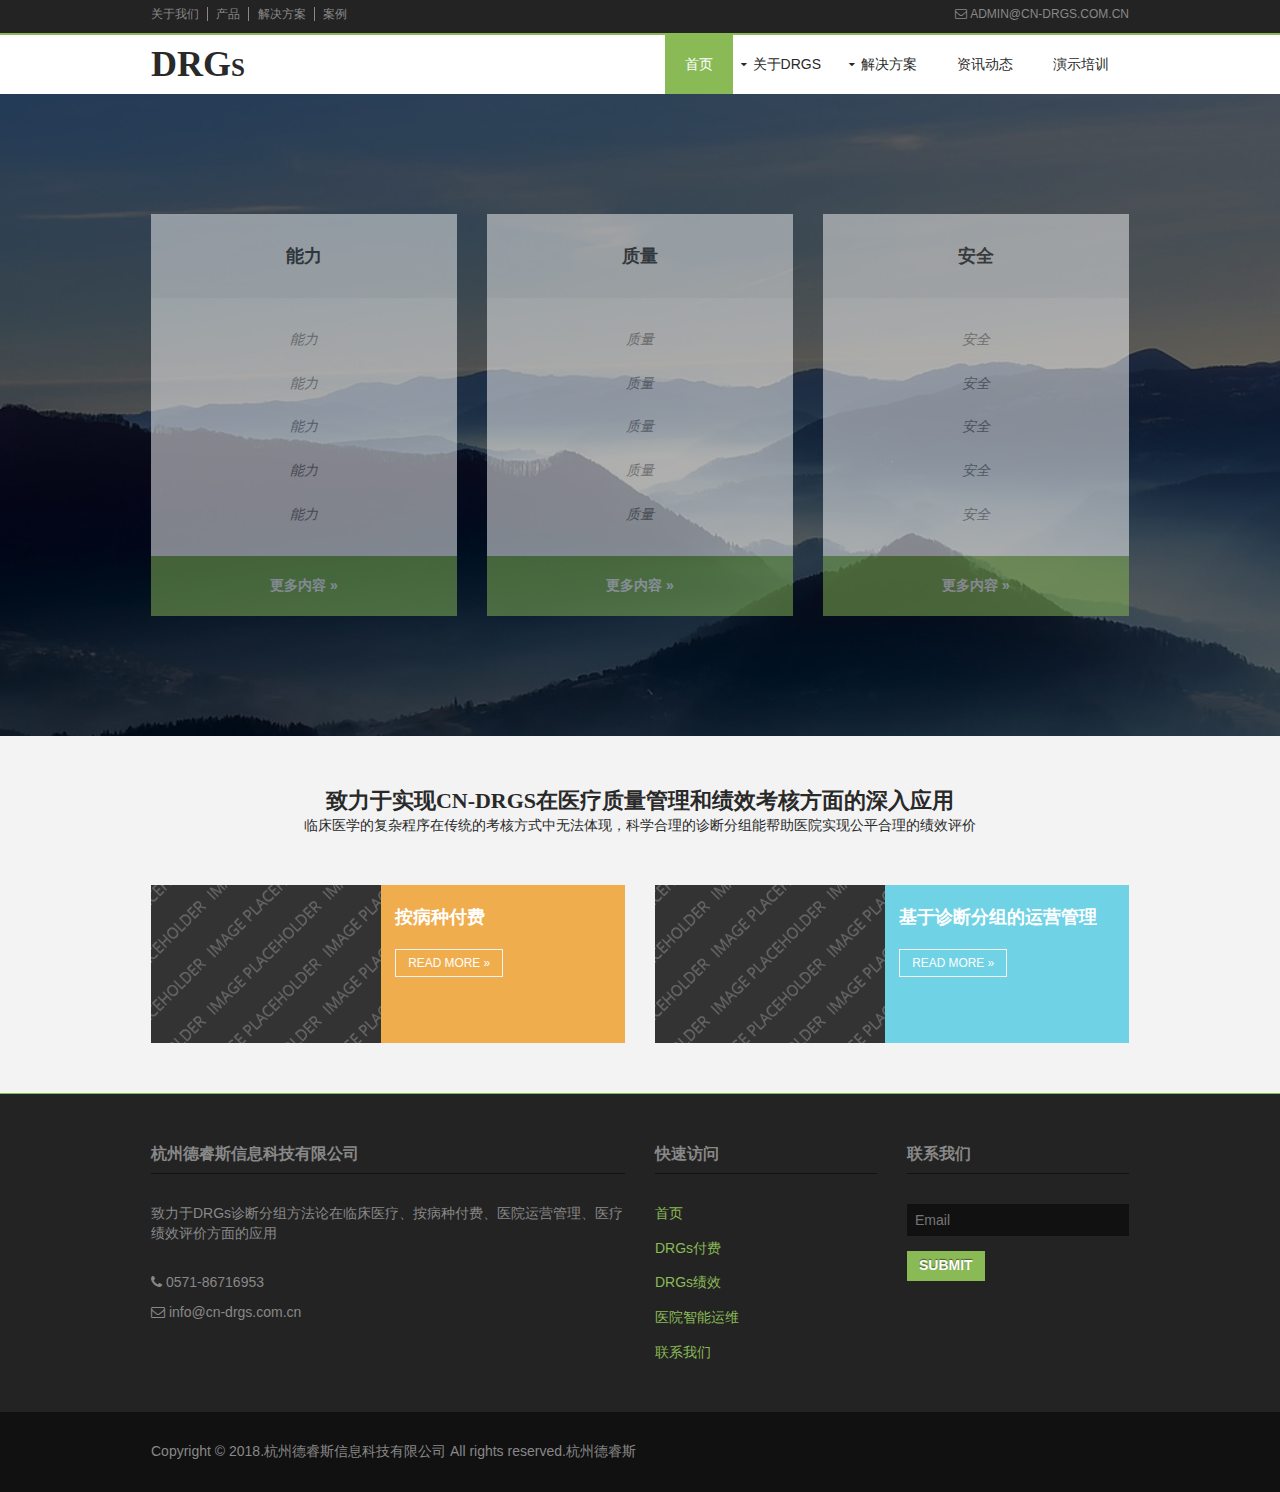
<file: index.html>
<!DOCTYPE html>
<html>
<head>
<title>DRGs</title>
<meta charset="utf-8">
<meta name="viewport" content="width=device-width, initial-scale=1.0, maximum-scale=1.0, user-scalable=no">
<link href="layout/styles/layout.css" rel="stylesheet" type="text/css" media="all">
</head>
<body id="top">
<div class="wrapper row0">
  <div id="topbar" class="clear"> 
    <div class="fl_left">
      <ul class="nospace linklist">
        <li><a href="#">关于我们</a></li>
        <li><a href="#">产品</a></li>
        <li><a href="#">解决方案</a></li>
        <li><a href="#">案例</a></li>
      </ul>
    </div>
    <div class="fl_right">
      <ul class="nospace linklist">
        <li><i class="fa fa-envelope-o"></i> admin@cn-drgs.com.cn </li>
      </ul>
    </div>
  </div>
</div>
<div class="wrapper row1">
  <header id="header" class="clear"> 
    <div id="logo" class="fl_left">
      <h1><a href="index.html">DRGs</a></h1>
    </div>
    <nav id="mainav" class="fl_right">
      <ul class="clear">
        <li class="active"><a href="index.html">首页</a></li>
        <li><a class="drop" href="#">关于DRGs</a>
          <ul>
            <li><a href="pages/gallery.html">诊断分组</a></li>
            <li><a href="pages/full-width.html">手术分组</a></li>
            <li><a href="pages/sidebar-left.html">ICD-10诊断编码</a></li>
            <li><a href="pages/sidebar-right.html">ICD-10手术编码</a></li>
            <li><a href="pages/basic-grid.html">分组</a></li>
          </ul>
        </li>
        <li><a class="drop" href="#">解决方案</a>
          <ul>
            <li><a href="#">诊断标准化</a></li>
            <li><a class="drop" href="#">分组器</a>
              <ul>
                <li><a href="#">北京分组器</a></li>
                <li><a href="#">上海分组器</a></li>
              </ul>
            </li>
          </ul>
        </li>
        <li><a href="#">资讯动态</a></li>
        <li><a href="#">演示培训</a></li>
      </ul>
    </nav>
  </header>
</div>
<div class="wrapper row2 bgded" style="background-image:url('images/demo/backgrounds/1.png');">
  <div class="overlay">
    <div id="intro" class="clear"> 
      <article class="one_third first">
        <h3 class="heading">能力</h3>
        <ul class="nospace">
          <li>能力</li>
          <li>能力</li>
          <li>能力</li>
          <li>能力</li>
          <li>能力</li>
        </ul>
        <p class="link"><a href="#">更多内容 &raquo;</a></p>
      </article>
      <article class="one_third">
        <h3 class="heading">质量</h3>
        <ul class="nospace">
          <li>质量</li>
          <li>质量</li>
          <li>质量</li>
          <li>质量</li>
          <li>质量</li>
        </ul>
        <p class="link"><a href="#"> 更多内容 &raquo;</a></p>
      </article>
      <article class="one_third">
        <h3 class="heading">安全</h3>
        <ul class="nospace">
          <li>安全</li>
          <li>安全</li>
          <li>安全</li>
          <li>安全</li>
          <li>安全</li>
        </ul>
        <p class="link"><a href="#"> 更多内容 &raquo;</a></p>
      </article>
    </div>
  </div>
</div>
<div class="wrapper row4">
  <section id="cta" class="clear"> 
    <div class="center btmspace-50">
      <h2 class="nospace">致力于实现CN-DRGs在医疗质量管理和绩效考核方面的深入应用</h2>
      <p class="nospace">临床医学的复杂程序在传统的考核方式中无法体现，科学合理的诊断分组能帮助医院实现公平合理的绩效评价</p>
    </div>
    <div class="group">
      <div class="colour-1 one_half first">
        <article class="group colour-1"> 
          <div class="one_half first"><img src="images/demo/320x220.gif" alt=""></div>
          <div class="one_half">
            <h6 class="heading">按病种付费</h6>
            <p class="link"><a class="btn" href="#">Read More &raquo;</a></p>
          </div>
        </article>
      </div>
      <div class="colour-2 one_half">
        <article class="group colour-2"> 
          <div class="one_half first"><img src="images/demo/320x220.gif" alt=""></div>
          <div class="one_half">
            <h6 class="heading">基于诊断分组的运营管理</h6>
            <p class="link"><a class="btn" href="#">Read More &raquo;</a></p>
          </div>
        </article>
      </div>
    </div>
    <div class="clear"></div>
  </section>
</div>
<div class="wrapper row5">
  <footer id="footer" class="clear"> 
    <div class="one_half first">
      <h6 class="title">杭州德睿斯信息科技有限公司</h6>
      <p class="nospace btmspace-30">致力于DRGs诊断分组方法论在临床医疗、按病种付费、医院运营管理、医疗绩效评价方面的应用</p>
      <ul class="nospace">
        <li class="btmspace-10"><span class="fa fa-phone"></span> 0571-86716953</li>
        <li><span class="fa fa-envelope-o"></span> info@cn-drgs.com.cn</li>
      </ul>
    </div>
    <div class="one_quarter">
      <h6 class="title">快速访问</h6>
      <ul class="nospace linklist">
        <li><a href="#">首页</a></li>
        <li><a href="#">DRGs付费</a></li>
        <li><a href="#">DRGs绩效</a></li>
        <li><a href="#">医院智能运维</a></li>
        <li><a href="#">联系我们</a></li>
      </ul>
    </div>
    <div class="one_quarter">  
      <h6 class="title"> 联系我们 </h6>
      <form class="btmspace-50" method="post" action="#">
        <fieldset>
          <legend>Newsletter:</legend>
          <input class="btmspace-15" type="text" value="" placeholder="Email">
          <button type="submit" value="submit">Submit</button>
        </fieldset>
      </form> 
    </div>
  </footer>
</div>
<div class="wrapper row6">
  <div id="copyright" class="clear"> 
    <p class="fl_left">Copyright &copy; 2018.杭州德睿斯信息科技有限公司 All rights reserved.<a href="" target="_blank" title="杭州德睿斯">杭州德睿斯</a> </p>
    <p class="fl_right"></p>
  </div>
</div>
<!-- JAVASCRIPTS -->
<script src="layout/scripts/jquery.min.js"></script> 
<script src="layout/scripts/jquery.mobilemenu.js"></script>
</body>
</html>
</file>
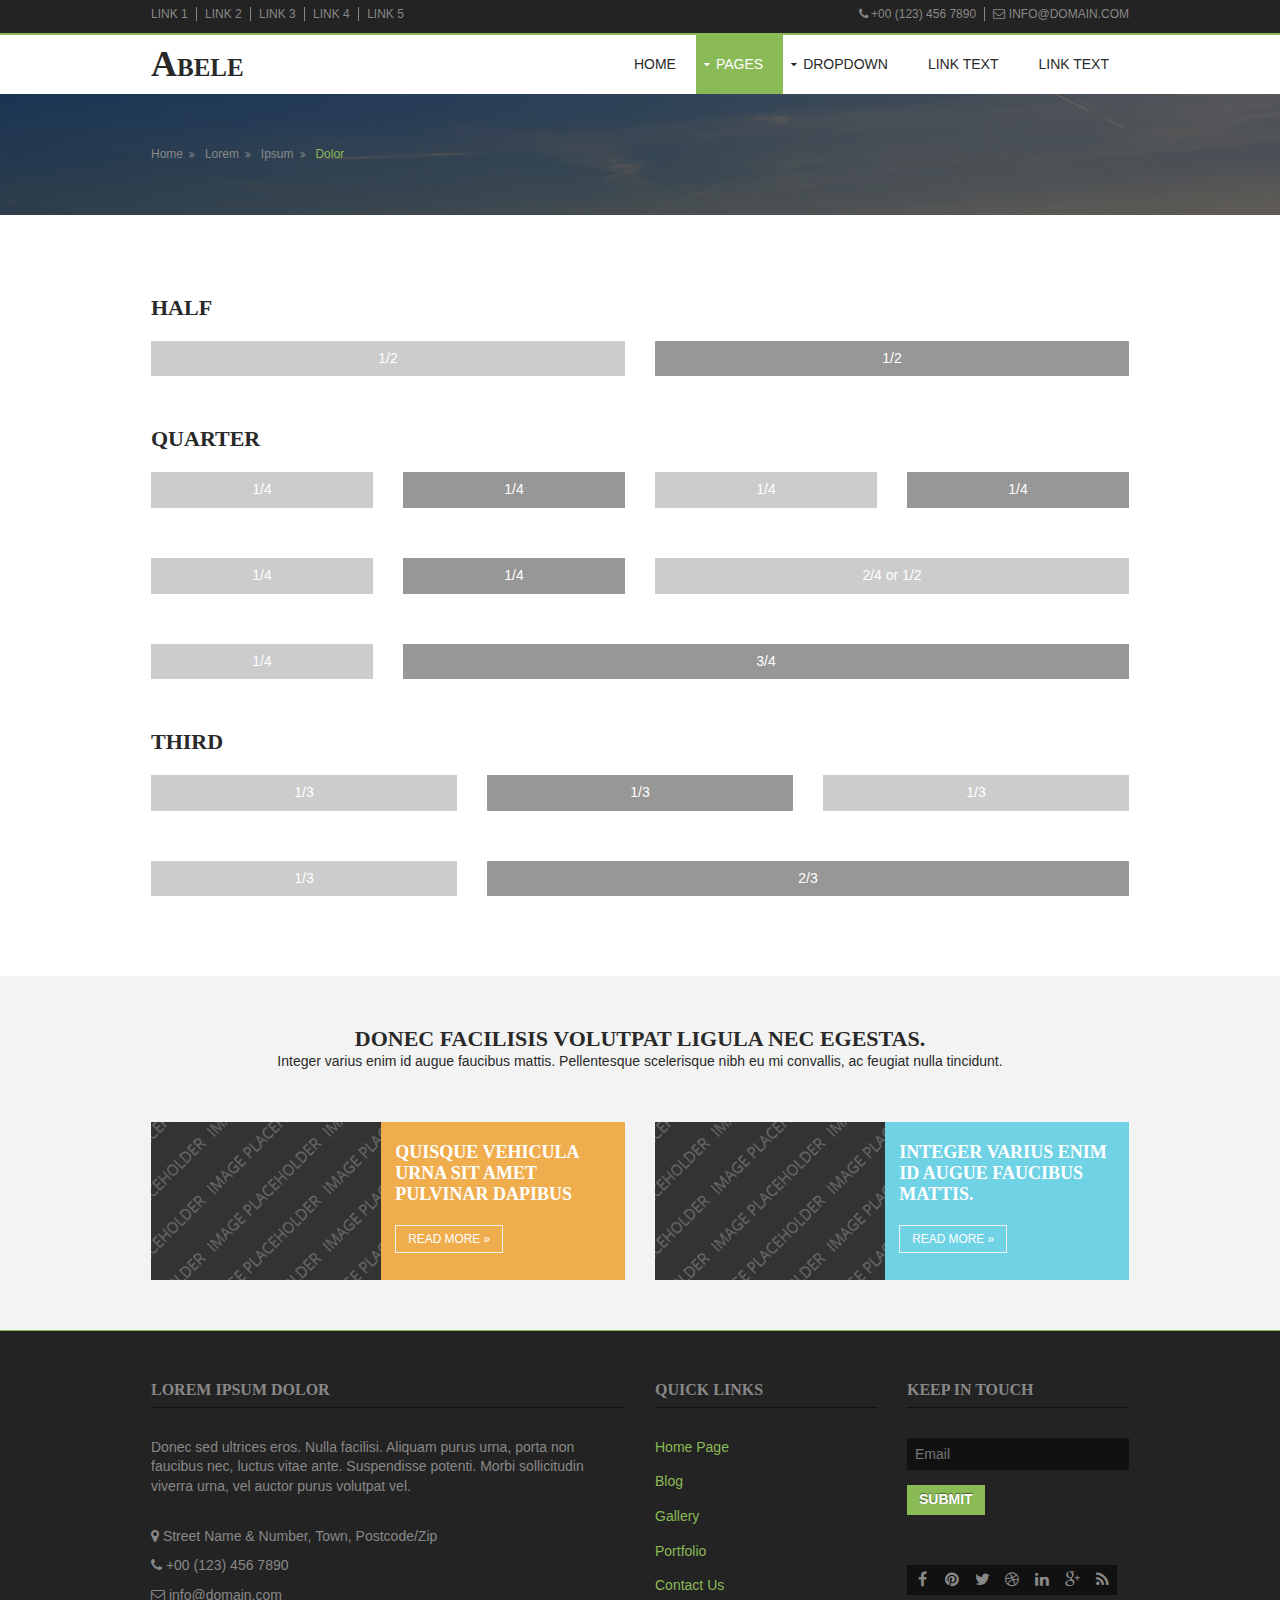
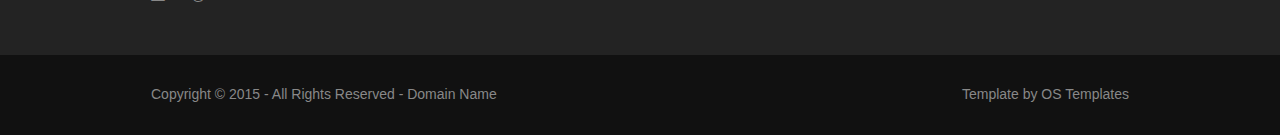
<file: pages/basic-grid.html>
<!DOCTYPE html>
<!--
Template Name: Abele
Author: <a href="http://www.os-templates.com/">OS Templates</a>
Author URI: http://www.os-templates.com/
Licence: Free to use under our free template licence terms
Licence URI: http://www.os-templates.com/template-terms
-->
<html>
<head>
<title>Abele | Pages | Basic Grid</title>
<meta charset="utf-8">
<meta name="viewport" content="width=device-width, initial-scale=1.0, maximum-scale=1.0, user-scalable=no">
<link href="../layout/styles/layout.css" rel="stylesheet" type="text/css" media="all">
<style type="text/css">
/* DEMO ONLY */
.container .demo{text-align:center;}
.container .demo div{padding:8px 0;}
.container .demo div:nth-child(odd){color:#FFFFFF; background:#CCCCCC;}
.container .demo div:nth-child(even){color:#FFFFFF; background:#979797;}
@media screen and (min-width:180px) and (max-width:900px){.container .demo div{margin-bottom:0;}}
/* DEMO ONLY */
</style>
</head>
<body id="top">
<!-- ################################################################################################ -->
<!-- ################################################################################################ -->
<!-- ################################################################################################ -->
<div class="wrapper row0">
  <div id="topbar" class="clear"> 
    <!-- ################################################################################################ -->
    <div class="fl_left">
      <ul class="nospace linklist">
        <li><a href="#">Link 1</a></li>
        <li><a href="#">Link 2</a></li>
        <li><a href="#">Link 3</a></li>
        <li><a href="#">Link 4</a></li>
        <li><a href="#">Link 5</a></li>
      </ul>
    </div>
    <div class="fl_right">
      <ul class="nospace linklist">
        <li><i class="fa fa-phone"></i> +00 (123) 456 7890</li>
        <li><i class="fa fa-envelope-o"></i> info@domain.com</li>
      </ul>
    </div>
    <!-- ################################################################################################ -->
  </div>
</div>
<!-- ################################################################################################ -->
<!-- ################################################################################################ -->
<!-- ################################################################################################ -->
<div class="wrapper row1">
  <header id="header" class="clear"> 
    <!-- ################################################################################################ -->
    <div id="logo" class="fl_left">
      <h1><a href="../index.html">Abele</a></h1>
    </div>
    <!-- ################################################################################################ -->
    <nav id="mainav" class="fl_right">
      <ul class="clear">
        <li><a href="../index.html">Home</a></li>
        <li class="active"><a class="drop" href="#">Pages</a>
          <ul>
            <li><a href="gallery.html">Gallery</a></li>
            <li><a href="full-width.html">Full Width</a></li>
            <li><a href="sidebar-left.html">Sidebar Left</a></li>
            <li><a href="sidebar-right.html">Sidebar Right</a></li>
            <li class="active"><a href="basic-grid.html">Basic Grid</a></li>
          </ul>
        </li>
        <li><a class="drop" href="#">Dropdown</a>
          <ul>
            <li><a href="#">Level 2</a></li>
            <li><a class="drop" href="#">Level 2 + Drop</a>
              <ul>
                <li><a href="#">Level 3</a></li>
                <li><a href="#">Level 3</a></li>
              </ul>
            </li>
          </ul>
        </li>
        <li><a href="#">Link Text</a></li>
        <li><a href="#">Link Text</a></li>
      </ul>
    </nav>
    <!-- ################################################################################################ -->
  </header>
</div>
<!-- ################################################################################################ -->
<!-- ################################################################################################ -->
<!-- ################################################################################################ -->
<div class="wrapper row2 bgded" style="background-image:url('../images/demo/backgrounds/1.png');">
  <div class="overlay">
    <div id="breadcrumb" class="clear"> 
      <!-- ################################################################################################ -->
      <ul>
        <li><a href="#">Home</a></li>
        <li><a href="#">Lorem</a></li>
        <li><a href="#">Ipsum</a></li>
        <li><a href="#">Dolor</a></li>
      </ul>
      <!-- ################################################################################################ -->
    </div>
  </div>
</div>
<!-- ################################################################################################ -->
<!-- ################################################################################################ -->
<!-- ################################################################################################ -->
<div class="wrapper row3">
  <main class="container clear"> 
    <!-- main body -->
    <!-- ################################################################################################ -->
    <div class="content"> 
      <!-- ################################################################################################ -->
      <h2>Half</h2>
      <!-- ################################################################################################ -->
      <div class="group btmspace-50 demo">
        <div class="one_half first">1/2</div>
        <div class="one_half">1/2</div>
      </div>
      <!-- ################################################################################################ -->
      <h2>Quarter</h2>
      <!-- ################################################################################################ -->
      <div class="group btmspace-50 demo">
        <div class="one_quarter first">1/4</div>
        <div class="one_quarter">1/4</div>
        <div class="one_quarter">1/4</div>
        <div class="one_quarter">1/4</div>
      </div>
      <div class="group btmspace-50 demo">
        <div class="one_quarter first">1/4</div>
        <div class="one_quarter">1/4</div>
        <div class="two_quarter">2/4 or 1/2</div>
      </div>
      <div class="group btmspace-50 demo">
        <div class="one_quarter first">1/4</div>
        <div class="three_quarter">3/4</div>
      </div>
      <!-- ################################################################################################ -->
      <h2>Third</h2>
      <!-- ################################################################################################ -->
      <div class="group btmspace-50 demo">
        <div class="one_third first">1/3</div>
        <div class="one_third">1/3</div>
        <div class="one_third">1/3</div>
      </div>
      <div class="group demo">
        <div class="one_third first">1/3</div>
        <div class="two_third">2/3</div>
      </div>
      <!-- ################################################################################################ -->
    </div>
    <!-- ################################################################################################ -->
    <!-- / main body -->
    <div class="clear"></div>
  </main>
</div>
<!-- ################################################################################################ -->
<!-- ################################################################################################ -->
<!-- ################################################################################################ -->
<div class="wrapper row4">
  <section id="cta" class="clear"> 
    <!-- ################################################################################################ -->
    <div class="center btmspace-50">
      <h2 class="nospace">Donec facilisis volutpat ligula nec egestas.</h2>
      <p class="nospace">Integer varius enim id augue faucibus mattis. Pellentesque scelerisque nibh eu mi convallis, ac feugiat nulla tincidunt.</p>
    </div>
    <div class="group">
      <div class="colour-1 one_half first">
        <article class="group colour-1"> 
          <!-- ################################################################################################ -->
          <div class="one_half first"><img src="../images/demo/320x220.gif" alt=""></div>
          <div class="one_half">
            <h6 class="heading">Quisque vehicula urna sit amet pulvinar dapibus</h6>
            <p class="link"><a class="btn" href="#">Read More &raquo;</a></p>
          </div>
          <!-- ################################################################################################ -->
        </article>
      </div>
      <div class="colour-2 one_half">
        <article class="group colour-2"> 
          <!-- ################################################################################################ -->
          <div class="one_half first"><img src="../images/demo/320x220.gif" alt=""></div>
          <div class="one_half">
            <h6 class="heading">Integer varius enim id augue faucibus mattis.</h6>
            <p class="link"><a class="btn" href="#">Read More &raquo;</a></p>
          </div>
          <!-- ################################################################################################ -->
        </article>
      </div>
    </div>
    <!-- ################################################################################################ -->
    <div class="clear"></div>
  </section>
</div>
<!-- ################################################################################################ -->
<!-- ################################################################################################ -->
<!-- ################################################################################################ -->
<div class="wrapper row5">
  <footer id="footer" class="clear"> 
    <!-- ################################################################################################ -->
    <div class="one_half first">
      <h6 class="title">Lorem ipsum dolor</h6>
      <p class="nospace btmspace-30">Donec sed ultrices eros. Nulla facilisi. Aliquam purus urna, porta non faucibus nec, luctus vitae ante. Suspendisse potenti. Morbi sollicitudin viverra urna, vel auctor purus volutpat vel.</p>
      <ul class="nospace">
        <li class="btmspace-10">
          <address>
          <span class="fa fa-map-marker"></span> Street Name &amp; Number, Town, Postcode/Zip
          </address>
        </li>
        <li class="btmspace-10"><span class="fa fa-phone"></span> +00 (123) 456 7890</li>
        <li><span class="fa fa-envelope-o"></span> info@domain.com</li>
      </ul>
    </div>
    <div class="one_quarter">
      <h6 class="title">Quick Links</h6>
      <ul class="nospace linklist">
        <li><a href="#">Home Page</a></li>
        <li><a href="#">Blog</a></li>
        <li><a href="#">Gallery</a></li>
        <li><a href="#">Portfolio</a></li>
        <li><a href="#">Contact Us</a></li>
      </ul>
    </div>
    <div class="one_quarter">
      <h6 class="title">Keep in Touch</h6>
      <form class="btmspace-50" method="post" action="#">
        <fieldset>
          <legend>Newsletter:</legend>
          <input class="btmspace-15" type="text" value="" placeholder="Email">
          <button type="submit" value="submit">Submit</button>
        </fieldset>
      </form>
      <ul class="faico clear">
        <li><a class="faicon-facebook" href="#"><i class="fa fa-facebook"></i></a></li>
        <li><a class="faicon-pinterest" href="#"><i class="fa fa-pinterest"></i></a></li>
        <li><a class="faicon-twitter" href="#"><i class="fa fa-twitter"></i></a></li>
        <li><a class="faicon-dribble" href="#"><i class="fa fa-dribbble"></i></a></li>
        <li><a class="faicon-linkedin" href="#"><i class="fa fa-linkedin"></i></a></li>
        <li><a class="faicon-google-plus" href="#"><i class="fa fa-google-plus"></i></a></li>
        <li><a class="faicon-rss" href="#"><i class="fa fa-rss"></i></a></li>
      </ul>
    </div>
    <!-- ################################################################################################ -->
  </footer>
</div>
<!-- ################################################################################################ -->
<!-- ################################################################################################ -->
<!-- ################################################################################################ -->
<div class="wrapper row6">
  <div id="copyright" class="clear"> 
    <!-- ################################################################################################ -->
    <p class="fl_left">Copyright &copy; 2015 - All Rights Reserved - <a href="#">Domain Name</a></p>
    <p class="fl_right">Template by <a target="_blank" href="http://www.os-templates.com/" title="Free Website Templates">OS Templates</a></p>
    <!-- ################################################################################################ -->
  </div>
</div>
<!-- JAVASCRIPTS -->
<script src="../layout/scripts/jquery.min.js"></script> 
<script src="../layout/scripts/jquery.mobilemenu.js"></script>
</body>
</html>
</file>
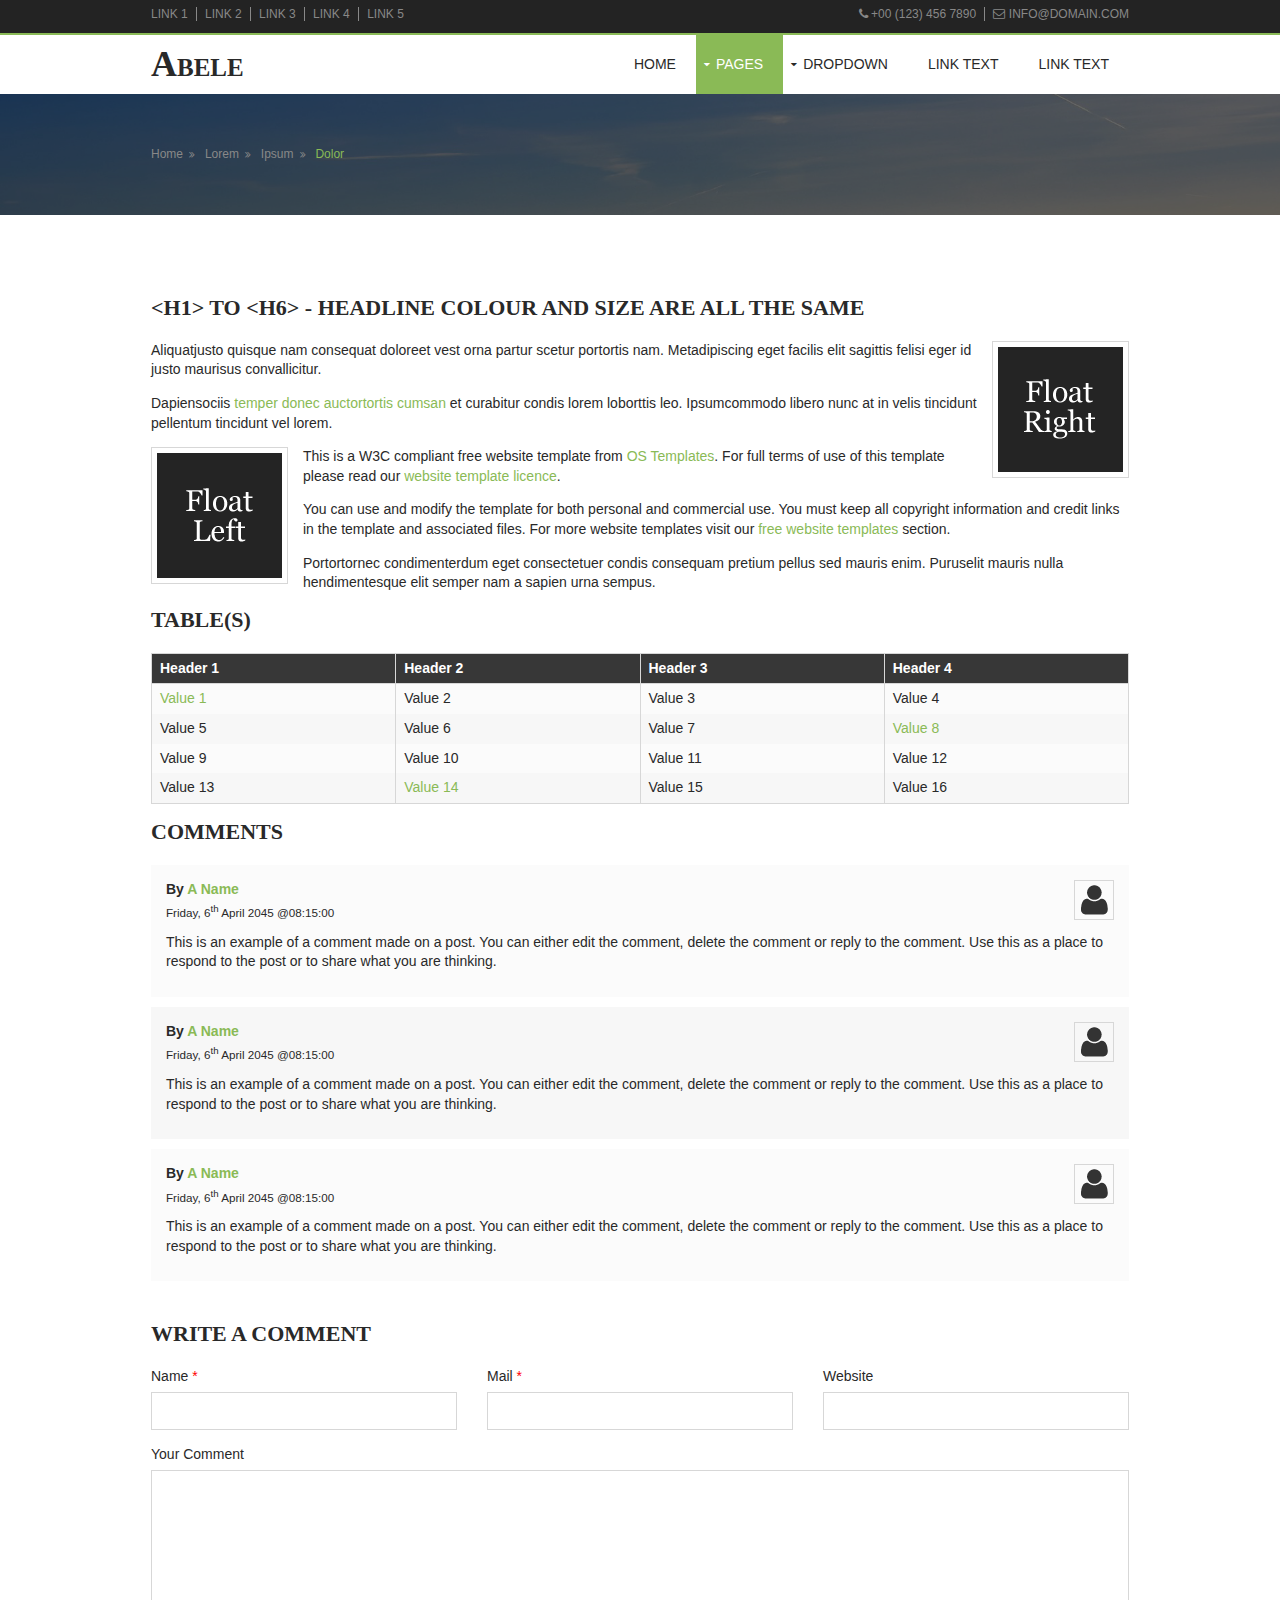
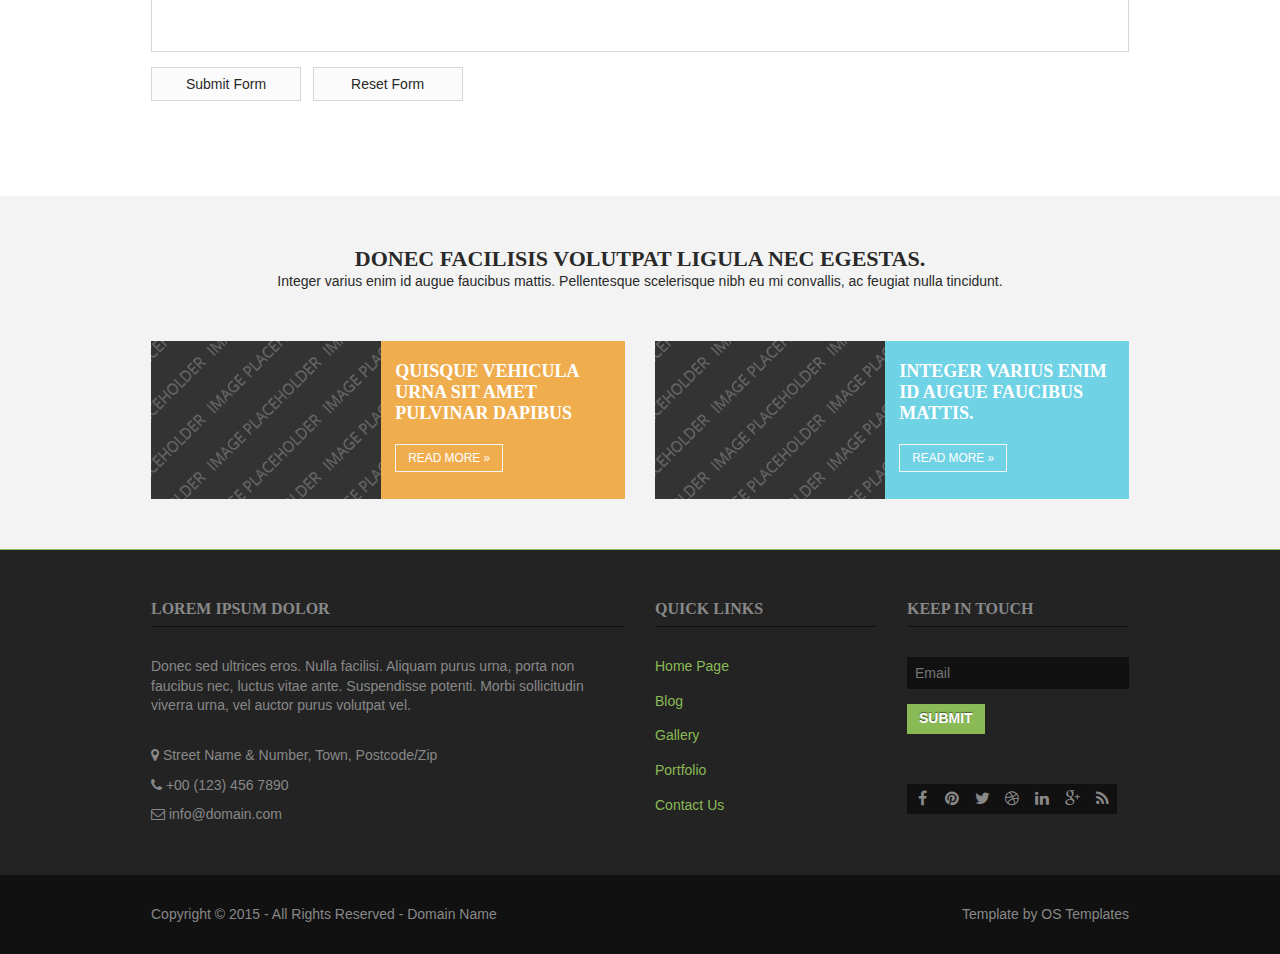
<file: pages/full-width.html>
<!DOCTYPE html>
<!--
Template Name: Abele
Author: <a href="http://www.os-templates.com/">OS Templates</a>
Author URI: http://www.os-templates.com/
Licence: Free to use under our free template licence terms
Licence URI: http://www.os-templates.com/template-terms
-->
<html>
<head>
<title>Abele | Pages | Full Width</title>
<meta charset="utf-8">
<meta name="viewport" content="width=device-width, initial-scale=1.0, maximum-scale=1.0, user-scalable=no">
<link href="../layout/styles/layout.css" rel="stylesheet" type="text/css" media="all">
</head>
<body id="top">
<!-- ################################################################################################ -->
<!-- ################################################################################################ -->
<!-- ################################################################################################ -->
<div class="wrapper row0">
  <div id="topbar" class="clear"> 
    <!-- ################################################################################################ -->
    <div class="fl_left">
      <ul class="nospace linklist">
        <li><a href="#">Link 1</a></li>
        <li><a href="#">Link 2</a></li>
        <li><a href="#">Link 3</a></li>
        <li><a href="#">Link 4</a></li>
        <li><a href="#">Link 5</a></li>
      </ul>
    </div>
    <div class="fl_right">
      <ul class="nospace linklist">
        <li><i class="fa fa-phone"></i> +00 (123) 456 7890</li>
        <li><i class="fa fa-envelope-o"></i> info@domain.com</li>
      </ul>
    </div>
    <!-- ################################################################################################ -->
  </div>
</div>
<!-- ################################################################################################ -->
<!-- ################################################################################################ -->
<!-- ################################################################################################ -->
<div class="wrapper row1">
  <header id="header" class="clear"> 
    <!-- ################################################################################################ -->
    <div id="logo" class="fl_left">
      <h1><a href="../index.html">Abele</a></h1>
    </div>
    <!-- ################################################################################################ -->
    <nav id="mainav" class="fl_right">
      <ul class="clear">
        <li><a href="../index.html">Home</a></li>
        <li class="active"><a class="drop" href="#">Pages</a>
          <ul>
            <li><a href="gallery.html">Gallery</a></li>
            <li class="active"><a href="full-width.html">Full Width</a></li>
            <li><a href="sidebar-left.html">Sidebar Left</a></li>
            <li><a href="sidebar-right.html">Sidebar Right</a></li>
            <li><a href="basic-grid.html">Basic Grid</a></li>
          </ul>
        </li>
        <li><a class="drop" href="#">Dropdown</a>
          <ul>
            <li><a href="#">Level 2</a></li>
            <li><a class="drop" href="#">Level 2 + Drop</a>
              <ul>
                <li><a href="#">Level 3</a></li>
                <li><a href="#">Level 3</a></li>
              </ul>
            </li>
          </ul>
        </li>
        <li><a href="#">Link Text</a></li>
        <li><a href="#">Link Text</a></li>
      </ul>
    </nav>
    <!-- ################################################################################################ -->
  </header>
</div>
<!-- ################################################################################################ -->
<!-- ################################################################################################ -->
<!-- ################################################################################################ -->
<div class="wrapper row2 bgded" style="background-image:url('../images/demo/backgrounds/1.png');">
  <div class="overlay">
    <div id="breadcrumb" class="clear"> 
      <!-- ################################################################################################ -->
      <ul>
        <li><a href="#">Home</a></li>
        <li><a href="#">Lorem</a></li>
        <li><a href="#">Ipsum</a></li>
        <li><a href="#">Dolor</a></li>
      </ul>
      <!-- ################################################################################################ -->
    </div>
  </div>
</div>
<!-- ################################################################################################ -->
<!-- ################################################################################################ -->
<!-- ################################################################################################ -->
<div class="wrapper row3">
  <main class="container clear"> 
    <!-- main body -->
    <!-- ################################################################################################ -->
    <div class="content"> 
      <!-- ################################################################################################ -->
      <h1>&lt;h1&gt; to &lt;h6&gt; - Headline Colour and Size Are All The Same</h1>
      <img class="imgr borderedbox inspace-5" src="../images/demo/imgr.gif" alt="">
      <p>Aliquatjusto quisque nam consequat doloreet vest orna partur scetur portortis nam. Metadipiscing eget facilis elit sagittis felisi eger id justo maurisus convallicitur.</p>
      <p>Dapiensociis <a href="#">temper donec auctortortis cumsan</a> et curabitur condis lorem loborttis leo. Ipsumcommodo libero nunc at in velis tincidunt pellentum tincidunt vel lorem.</p>
      <img class="imgl borderedbox inspace-5" src="../images/demo/imgl.gif" alt="">
      <p>This is a W3C compliant free website template from <a href="http://www.os-templates.com/" title="Free Website Templates">OS Templates</a>. For full terms of use of this template please read our <a href="http://www.os-templates.com/template-terms">website template licence</a>.</p>
      <p>You can use and modify the template for both personal and commercial use. You must keep all copyright information and credit links in the template and associated files. For more website templates visit our <a href="http://www.os-templates.com/">free website templates</a> section.</p>
      <p>Portortornec condimenterdum eget consectetuer condis consequam pretium pellus sed mauris enim. Puruselit mauris nulla hendimentesque elit semper nam a sapien urna sempus.</p>
      <h1>Table(s)</h1>
      <div class="scrollable">
        <table>
          <thead>
            <tr>
              <th>Header 1</th>
              <th>Header 2</th>
              <th>Header 3</th>
              <th>Header 4</th>
            </tr>
          </thead>
          <tbody>
            <tr>
              <td><a href="#">Value 1</a></td>
              <td>Value 2</td>
              <td>Value 3</td>
              <td>Value 4</td>
            </tr>
            <tr>
              <td>Value 5</td>
              <td>Value 6</td>
              <td>Value 7</td>
              <td><a href="#">Value 8</a></td>
            </tr>
            <tr>
              <td>Value 9</td>
              <td>Value 10</td>
              <td>Value 11</td>
              <td>Value 12</td>
            </tr>
            <tr>
              <td>Value 13</td>
              <td><a href="#">Value 14</a></td>
              <td>Value 15</td>
              <td>Value 16</td>
            </tr>
          </tbody>
        </table>
      </div>
      <div id="comments">
        <h2>Comments</h2>
        <ul>
          <li>
            <article>
              <header>
                <figure class="avatar"><img src="../images/demo/avatar.png" alt=""></figure>
                <address>
                By <a href="#">A Name</a>
                </address>
                <time datetime="2045-04-06T08:15+00:00">Friday, 6<sup>th</sup> April 2045 @08:15:00</time>
              </header>
              <div class="comcont">
                <p>This is an example of a comment made on a post. You can either edit the comment, delete the comment or reply to the comment. Use this as a place to respond to the post or to share what you are thinking.</p>
              </div>
            </article>
          </li>
          <li>
            <article>
              <header>
                <figure class="avatar"><img src="../images/demo/avatar.png" alt=""></figure>
                <address>
                By <a href="#">A Name</a>
                </address>
                <time datetime="2045-04-06T08:15+00:00">Friday, 6<sup>th</sup> April 2045 @08:15:00</time>
              </header>
              <div class="comcont">
                <p>This is an example of a comment made on a post. You can either edit the comment, delete the comment or reply to the comment. Use this as a place to respond to the post or to share what you are thinking.</p>
              </div>
            </article>
          </li>
          <li>
            <article>
              <header>
                <figure class="avatar"><img src="../images/demo/avatar.png" alt=""></figure>
                <address>
                By <a href="#">A Name</a>
                </address>
                <time datetime="2045-04-06T08:15+00:00">Friday, 6<sup>th</sup> April 2045 @08:15:00</time>
              </header>
              <div class="comcont">
                <p>This is an example of a comment made on a post. You can either edit the comment, delete the comment or reply to the comment. Use this as a place to respond to the post or to share what you are thinking.</p>
              </div>
            </article>
          </li>
        </ul>
        <h2>Write A Comment</h2>
        <form action="#" method="post">
          <div class="one_third first">
            <label for="name">Name <span>*</span></label>
            <input type="text" name="name" id="name" value="" size="22">
          </div>
          <div class="one_third">
            <label for="email">Mail <span>*</span></label>
            <input type="text" name="email" id="email" value="" size="22">
          </div>
          <div class="one_third">
            <label for="url">Website</label>
            <input type="text" name="url" id="url" value="" size="22">
          </div>
          <div class="block clear">
            <label for="comment">Your Comment</label>
            <textarea name="comment" id="comment" cols="25" rows="10"></textarea>
          </div>
          <div>
            <input name="submit" type="submit" value="Submit Form">
            &nbsp;
            <input name="reset" type="reset" value="Reset Form">
          </div>
        </form>
      </div>
      <!-- ################################################################################################ -->
    </div>
    <!-- ################################################################################################ -->
    <!-- / main body -->
    <div class="clear"></div>
  </main>
</div>
<!-- ################################################################################################ -->
<!-- ################################################################################################ -->
<!-- ################################################################################################ -->
<div class="wrapper row4">
  <section id="cta" class="clear"> 
    <!-- ################################################################################################ -->
    <div class="center btmspace-50">
      <h2 class="nospace">Donec facilisis volutpat ligula nec egestas.</h2>
      <p class="nospace">Integer varius enim id augue faucibus mattis. Pellentesque scelerisque nibh eu mi convallis, ac feugiat nulla tincidunt.</p>
    </div>
    <div class="group">
      <div class="colour-1 one_half first">
        <article class="group colour-1"> 
          <!-- ################################################################################################ -->
          <div class="one_half first"><img src="../images/demo/320x220.gif" alt=""></div>
          <div class="one_half">
            <h6 class="heading">Quisque vehicula urna sit amet pulvinar dapibus</h6>
            <p class="link"><a class="btn" href="#">Read More &raquo;</a></p>
          </div>
          <!-- ################################################################################################ -->
        </article>
      </div>
      <div class="colour-2 one_half">
        <article class="group colour-2"> 
          <!-- ################################################################################################ -->
          <div class="one_half first"><img src="../images/demo/320x220.gif" alt=""></div>
          <div class="one_half">
            <h6 class="heading">Integer varius enim id augue faucibus mattis.</h6>
            <p class="link"><a class="btn" href="#">Read More &raquo;</a></p>
          </div>
          <!-- ################################################################################################ -->
        </article>
      </div>
    </div>
    <!-- ################################################################################################ -->
    <div class="clear"></div>
  </section>
</div>
<!-- ################################################################################################ -->
<!-- ################################################################################################ -->
<!-- ################################################################################################ -->
<div class="wrapper row5">
  <footer id="footer" class="clear"> 
    <!-- ################################################################################################ -->
    <div class="one_half first">
      <h6 class="title">Lorem ipsum dolor</h6>
      <p class="nospace btmspace-30">Donec sed ultrices eros. Nulla facilisi. Aliquam purus urna, porta non faucibus nec, luctus vitae ante. Suspendisse potenti. Morbi sollicitudin viverra urna, vel auctor purus volutpat vel.</p>
      <ul class="nospace">
        <li class="btmspace-10">
          <address>
          <span class="fa fa-map-marker"></span> Street Name &amp; Number, Town, Postcode/Zip
          </address>
        </li>
        <li class="btmspace-10"><span class="fa fa-phone"></span> +00 (123) 456 7890</li>
        <li><span class="fa fa-envelope-o"></span> info@domain.com</li>
      </ul>
    </div>
    <div class="one_quarter">
      <h6 class="title">Quick Links</h6>
      <ul class="nospace linklist">
        <li><a href="#">Home Page</a></li>
        <li><a href="#">Blog</a></li>
        <li><a href="#">Gallery</a></li>
        <li><a href="#">Portfolio</a></li>
        <li><a href="#">Contact Us</a></li>
      </ul>
    </div>
    <div class="one_quarter">
      <h6 class="title">Keep in Touch</h6>
      <form class="btmspace-50" method="post" action="#">
        <fieldset>
          <legend>Newsletter:</legend>
          <input class="btmspace-15" type="text" value="" placeholder="Email">
          <button type="submit" value="submit">Submit</button>
        </fieldset>
      </form>
      <ul class="faico clear">
        <li><a class="faicon-facebook" href="#"><i class="fa fa-facebook"></i></a></li>
        <li><a class="faicon-pinterest" href="#"><i class="fa fa-pinterest"></i></a></li>
        <li><a class="faicon-twitter" href="#"><i class="fa fa-twitter"></i></a></li>
        <li><a class="faicon-dribble" href="#"><i class="fa fa-dribbble"></i></a></li>
        <li><a class="faicon-linkedin" href="#"><i class="fa fa-linkedin"></i></a></li>
        <li><a class="faicon-google-plus" href="#"><i class="fa fa-google-plus"></i></a></li>
        <li><a class="faicon-rss" href="#"><i class="fa fa-rss"></i></a></li>
      </ul>
    </div>
    <!-- ################################################################################################ -->
  </footer>
</div>
<!-- ################################################################################################ -->
<!-- ################################################################################################ -->
<!-- ################################################################################################ -->
<div class="wrapper row6">
  <div id="copyright" class="clear"> 
    <!-- ################################################################################################ -->
    <p class="fl_left">Copyright &copy; 2015 - All Rights Reserved - <a href="#">Domain Name</a></p>
    <p class="fl_right">Template by <a target="_blank" href="http://www.os-templates.com/" title="Free Website Templates">OS Templates</a></p>
    <!-- ################################################################################################ -->
  </div>
</div>
<!-- JAVASCRIPTS -->
<script src="../layout/scripts/jquery.min.js"></script> 
<script src="../layout/scripts/jquery.mobilemenu.js"></script>
</body>
</html>
</file>
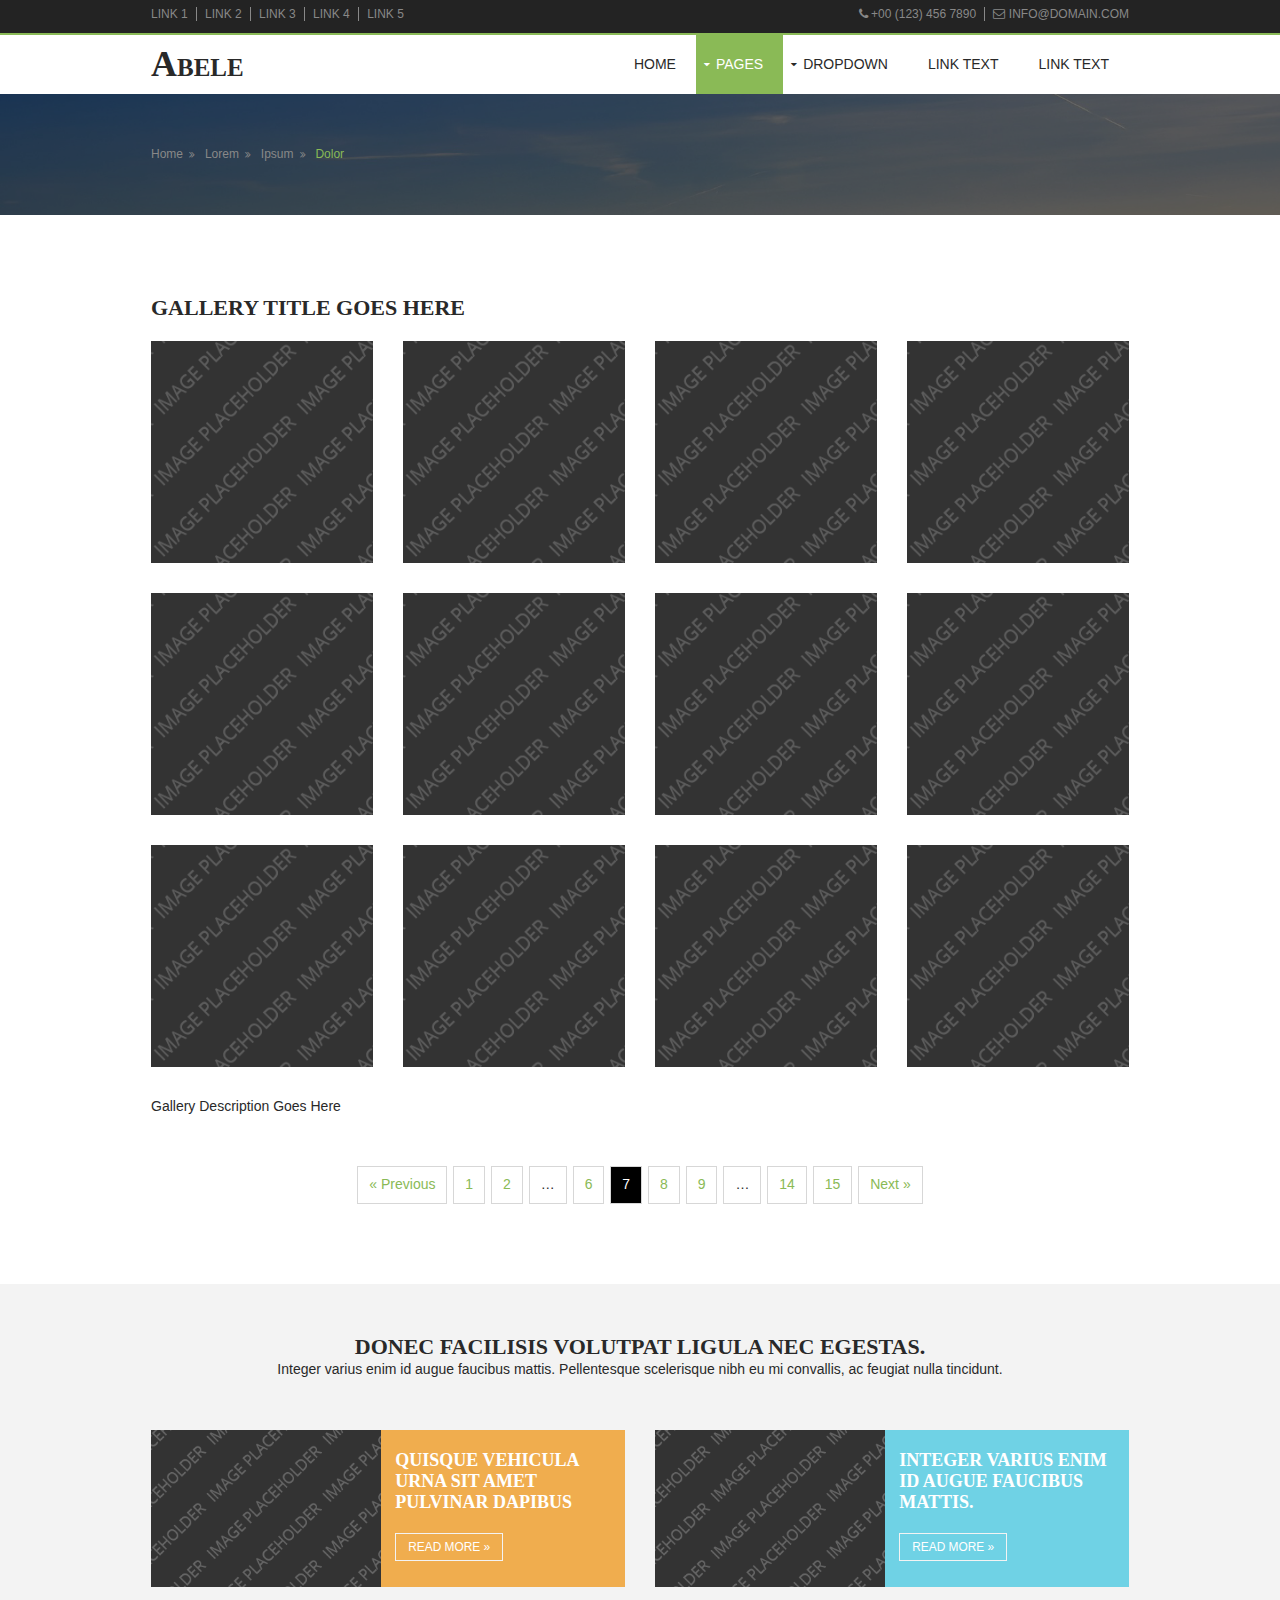
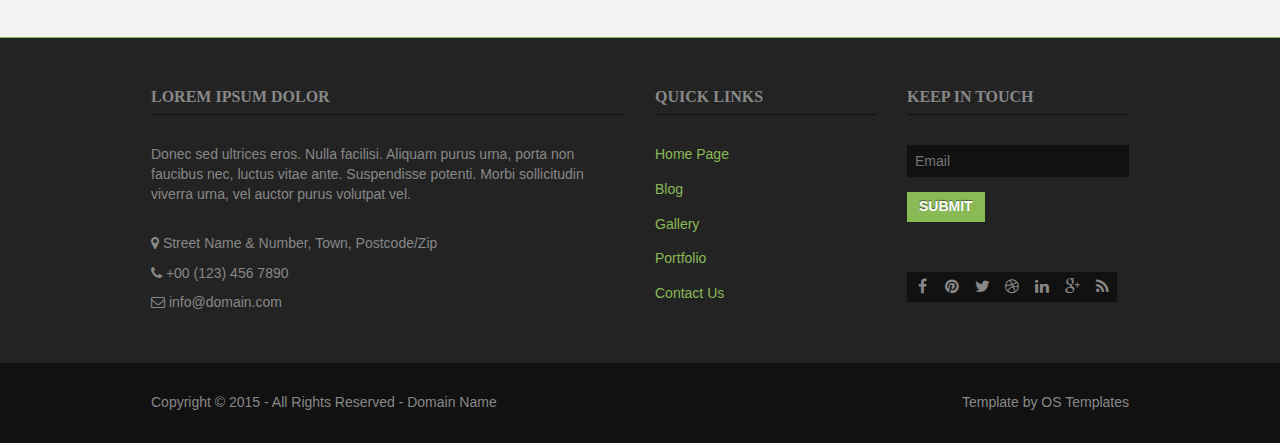
<file: pages/gallery.html>
<!DOCTYPE html>
<!--
Template Name: Abele
Author: <a href="http://www.os-templates.com/">OS Templates</a>
Author URI: http://www.os-templates.com/
Licence: Free to use under our free template licence terms
Licence URI: http://www.os-templates.com/template-terms
-->
<html>
<head>
<title>Abele | Pages | Gallery</title>
<meta charset="utf-8">
<meta name="viewport" content="width=device-width, initial-scale=1.0, maximum-scale=1.0, user-scalable=no">
<link href="../layout/styles/layout.css" rel="stylesheet" type="text/css" media="all">
</head>
<body id="top">
<!-- ################################################################################################ -->
<!-- ################################################################################################ -->
<!-- ################################################################################################ -->
<div class="wrapper row0">
  <div id="topbar" class="clear"> 
    <!-- ################################################################################################ -->
    <div class="fl_left">
      <ul class="nospace linklist">
        <li><a href="#">Link 1</a></li>
        <li><a href="#">Link 2</a></li>
        <li><a href="#">Link 3</a></li>
        <li><a href="#">Link 4</a></li>
        <li><a href="#">Link 5</a></li>
      </ul>
    </div>
    <div class="fl_right">
      <ul class="nospace linklist">
        <li><i class="fa fa-phone"></i> +00 (123) 456 7890</li>
        <li><i class="fa fa-envelope-o"></i> info@domain.com</li>
      </ul>
    </div>
    <!-- ################################################################################################ -->
  </div>
</div>
<!-- ################################################################################################ -->
<!-- ################################################################################################ -->
<!-- ################################################################################################ -->
<div class="wrapper row1">
  <header id="header" class="clear"> 
    <!-- ################################################################################################ -->
    <div id="logo" class="fl_left">
      <h1><a href="../index.html">Abele</a></h1>
    </div>
    <!-- ################################################################################################ -->
    <nav id="mainav" class="fl_right">
      <ul class="clear">
        <li><a href="../index.html">Home</a></li>
        <li class="active"><a class="drop" href="#">Pages</a>
          <ul>
            <li class="active"><a href="gallery.html">Gallery</a></li>
            <li><a href="full-width.html">Full Width</a></li>
            <li><a href="sidebar-left.html">Sidebar Left</a></li>
            <li><a href="sidebar-right.html">Sidebar Right</a></li>
            <li><a href="basic-grid.html">Basic Grid</a></li>
          </ul>
        </li>
        <li><a class="drop" href="#">Dropdown</a>
          <ul>
            <li><a href="#">Level 2</a></li>
            <li><a class="drop" href="#">Level 2 + Drop</a>
              <ul>
                <li><a href="#">Level 3</a></li>
                <li><a href="#">Level 3</a></li>
              </ul>
            </li>
          </ul>
        </li>
        <li><a href="#">Link Text</a></li>
        <li><a href="#">Link Text</a></li>
      </ul>
    </nav>
    <!-- ################################################################################################ -->
  </header>
</div>
<!-- ################################################################################################ -->
<!-- ################################################################################################ -->
<!-- ################################################################################################ -->
<div class="wrapper row2 bgded" style="background-image:url('../images/demo/backgrounds/1.png');">
  <div class="overlay">
    <div id="breadcrumb" class="clear"> 
      <!-- ################################################################################################ -->
      <ul>
        <li><a href="#">Home</a></li>
        <li><a href="#">Lorem</a></li>
        <li><a href="#">Ipsum</a></li>
        <li><a href="#">Dolor</a></li>
      </ul>
      <!-- ################################################################################################ -->
    </div>
  </div>
</div>
<!-- ################################################################################################ -->
<!-- ################################################################################################ -->
<!-- ################################################################################################ -->
<div class="wrapper row3">
  <main class="container clear"> 
    <!-- main body -->
    <!-- ################################################################################################ -->
    <div class="content"> 
      <!-- ################################################################################################ -->
      <div id="gallery">
        <figure>
          <header class="heading">Gallery Title Goes Here</header>
          <ul class="nospace clear">
            <li class="one_quarter first"><a href="#"><img src="../images/demo/gallery/gallery.gif" alt=""></a></li>
            <li class="one_quarter"><a href="#"><img src="../images/demo/gallery/gallery.gif" alt=""></a></li>
            <li class="one_quarter"><a href="#"><img src="../images/demo/gallery/gallery.gif" alt=""></a></li>
            <li class="one_quarter"><a href="#"><img src="../images/demo/gallery/gallery.gif" alt=""></a></li>
            <li class="one_quarter first"><a href="#"><img src="../images/demo/gallery/gallery.gif" alt=""></a></li>
            <li class="one_quarter"><a href="#"><img src="../images/demo/gallery/gallery.gif" alt=""></a></li>
            <li class="one_quarter"><a href="#"><img src="../images/demo/gallery/gallery.gif" alt=""></a></li>
            <li class="one_quarter"><a href="#"><img src="../images/demo/gallery/gallery.gif" alt=""></a></li>
            <li class="one_quarter first"><a href="#"><img src="../images/demo/gallery/gallery.gif" alt=""></a></li>
            <li class="one_quarter"><a href="#"><img src="../images/demo/gallery/gallery.gif" alt=""></a></li>
            <li class="one_quarter"><a href="#"><img src="../images/demo/gallery/gallery.gif" alt=""></a></li>
            <li class="one_quarter"><a href="#"><img src="../images/demo/gallery/gallery.gif" alt=""></a></li>
          </ul>
          <figcaption>Gallery Description Goes Here</figcaption>
        </figure>
      </div>
      <!-- ################################################################################################ -->
      <!-- ################################################################################################ -->
      <nav class="pagination">
        <ul>
          <li><a href="#">&laquo; Previous</a></li>
          <li><a href="#">1</a></li>
          <li><a href="#">2</a></li>
          <li><strong>&hellip;</strong></li>
          <li><a href="#">6</a></li>
          <li class="current"><strong>7</strong></li>
          <li><a href="#">8</a></li>
          <li><a href="#">9</a></li>
          <li><strong>&hellip;</strong></li>
          <li><a href="#">14</a></li>
          <li><a href="#">15</a></li>
          <li><a href="#">Next &raquo;</a></li>
        </ul>
      </nav>
      <!-- ################################################################################################ -->
    </div>
    <!-- ################################################################################################ -->
    <!-- / main body -->
    <div class="clear"></div>
  </main>
</div>
<!-- ################################################################################################ -->
<!-- ################################################################################################ -->
<!-- ################################################################################################ -->
<div class="wrapper row4">
  <section id="cta" class="clear"> 
    <!-- ################################################################################################ -->
    <div class="center btmspace-50">
      <h2 class="nospace">Donec facilisis volutpat ligula nec egestas.</h2>
      <p class="nospace">Integer varius enim id augue faucibus mattis. Pellentesque scelerisque nibh eu mi convallis, ac feugiat nulla tincidunt.</p>
    </div>
    <div class="group">
      <div class="colour-1 one_half first">
        <article class="group colour-1"> 
          <!-- ################################################################################################ -->
          <div class="one_half first"><img src="../images/demo/320x220.gif" alt=""></div>
          <div class="one_half">
            <h6 class="heading">Quisque vehicula urna sit amet pulvinar dapibus</h6>
            <p class="link"><a class="btn" href="#">Read More &raquo;</a></p>
          </div>
          <!-- ################################################################################################ -->
        </article>
      </div>
      <div class="colour-2 one_half">
        <article class="group colour-2"> 
          <!-- ################################################################################################ -->
          <div class="one_half first"><img src="../images/demo/320x220.gif" alt=""></div>
          <div class="one_half">
            <h6 class="heading">Integer varius enim id augue faucibus mattis.</h6>
            <p class="link"><a class="btn" href="#">Read More &raquo;</a></p>
          </div>
          <!-- ################################################################################################ -->
        </article>
      </div>
    </div>
    <!-- ################################################################################################ -->
    <div class="clear"></div>
  </section>
</div>
<!-- ################################################################################################ -->
<!-- ################################################################################################ -->
<!-- ################################################################################################ -->
<div class="wrapper row5">
  <footer id="footer" class="clear"> 
    <!-- ################################################################################################ -->
    <div class="one_half first">
      <h6 class="title">Lorem ipsum dolor</h6>
      <p class="nospace btmspace-30">Donec sed ultrices eros. Nulla facilisi. Aliquam purus urna, porta non faucibus nec, luctus vitae ante. Suspendisse potenti. Morbi sollicitudin viverra urna, vel auctor purus volutpat vel.</p>
      <ul class="nospace">
        <li class="btmspace-10">
          <address>
          <span class="fa fa-map-marker"></span> Street Name &amp; Number, Town, Postcode/Zip
          </address>
        </li>
        <li class="btmspace-10"><span class="fa fa-phone"></span> +00 (123) 456 7890</li>
        <li><span class="fa fa-envelope-o"></span> info@domain.com</li>
      </ul>
    </div>
    <div class="one_quarter">
      <h6 class="title">Quick Links</h6>
      <ul class="nospace linklist">
        <li><a href="#">Home Page</a></li>
        <li><a href="#">Blog</a></li>
        <li><a href="#">Gallery</a></li>
        <li><a href="#">Portfolio</a></li>
        <li><a href="#">Contact Us</a></li>
      </ul>
    </div>
    <div class="one_quarter">
      <h6 class="title">Keep in Touch</h6>
      <form class="btmspace-50" method="post" action="#">
        <fieldset>
          <legend>Newsletter:</legend>
          <input class="btmspace-15" type="text" value="" placeholder="Email">
          <button type="submit" value="submit">Submit</button>
        </fieldset>
      </form>
      <ul class="faico clear">
        <li><a class="faicon-facebook" href="#"><i class="fa fa-facebook"></i></a></li>
        <li><a class="faicon-pinterest" href="#"><i class="fa fa-pinterest"></i></a></li>
        <li><a class="faicon-twitter" href="#"><i class="fa fa-twitter"></i></a></li>
        <li><a class="faicon-dribble" href="#"><i class="fa fa-dribbble"></i></a></li>
        <li><a class="faicon-linkedin" href="#"><i class="fa fa-linkedin"></i></a></li>
        <li><a class="faicon-google-plus" href="#"><i class="fa fa-google-plus"></i></a></li>
        <li><a class="faicon-rss" href="#"><i class="fa fa-rss"></i></a></li>
      </ul>
    </div>
    <!-- ################################################################################################ -->
  </footer>
</div>
<!-- ################################################################################################ -->
<!-- ################################################################################################ -->
<!-- ################################################################################################ -->
<div class="wrapper row6">
  <div id="copyright" class="clear"> 
    <!-- ################################################################################################ -->
    <p class="fl_left">Copyright &copy; 2015 - All Rights Reserved - <a href="#">Domain Name</a></p>
    <p class="fl_right">Template by <a target="_blank" href="http://www.os-templates.com/" title="Free Website Templates">OS Templates</a></p>
    <!-- ################################################################################################ -->
  </div>
</div>
<!-- JAVASCRIPTS -->
<script src="../layout/scripts/jquery.min.js"></script> 
<script src="../layout/scripts/jquery.mobilemenu.js"></script>
</body>
</html>
</file>
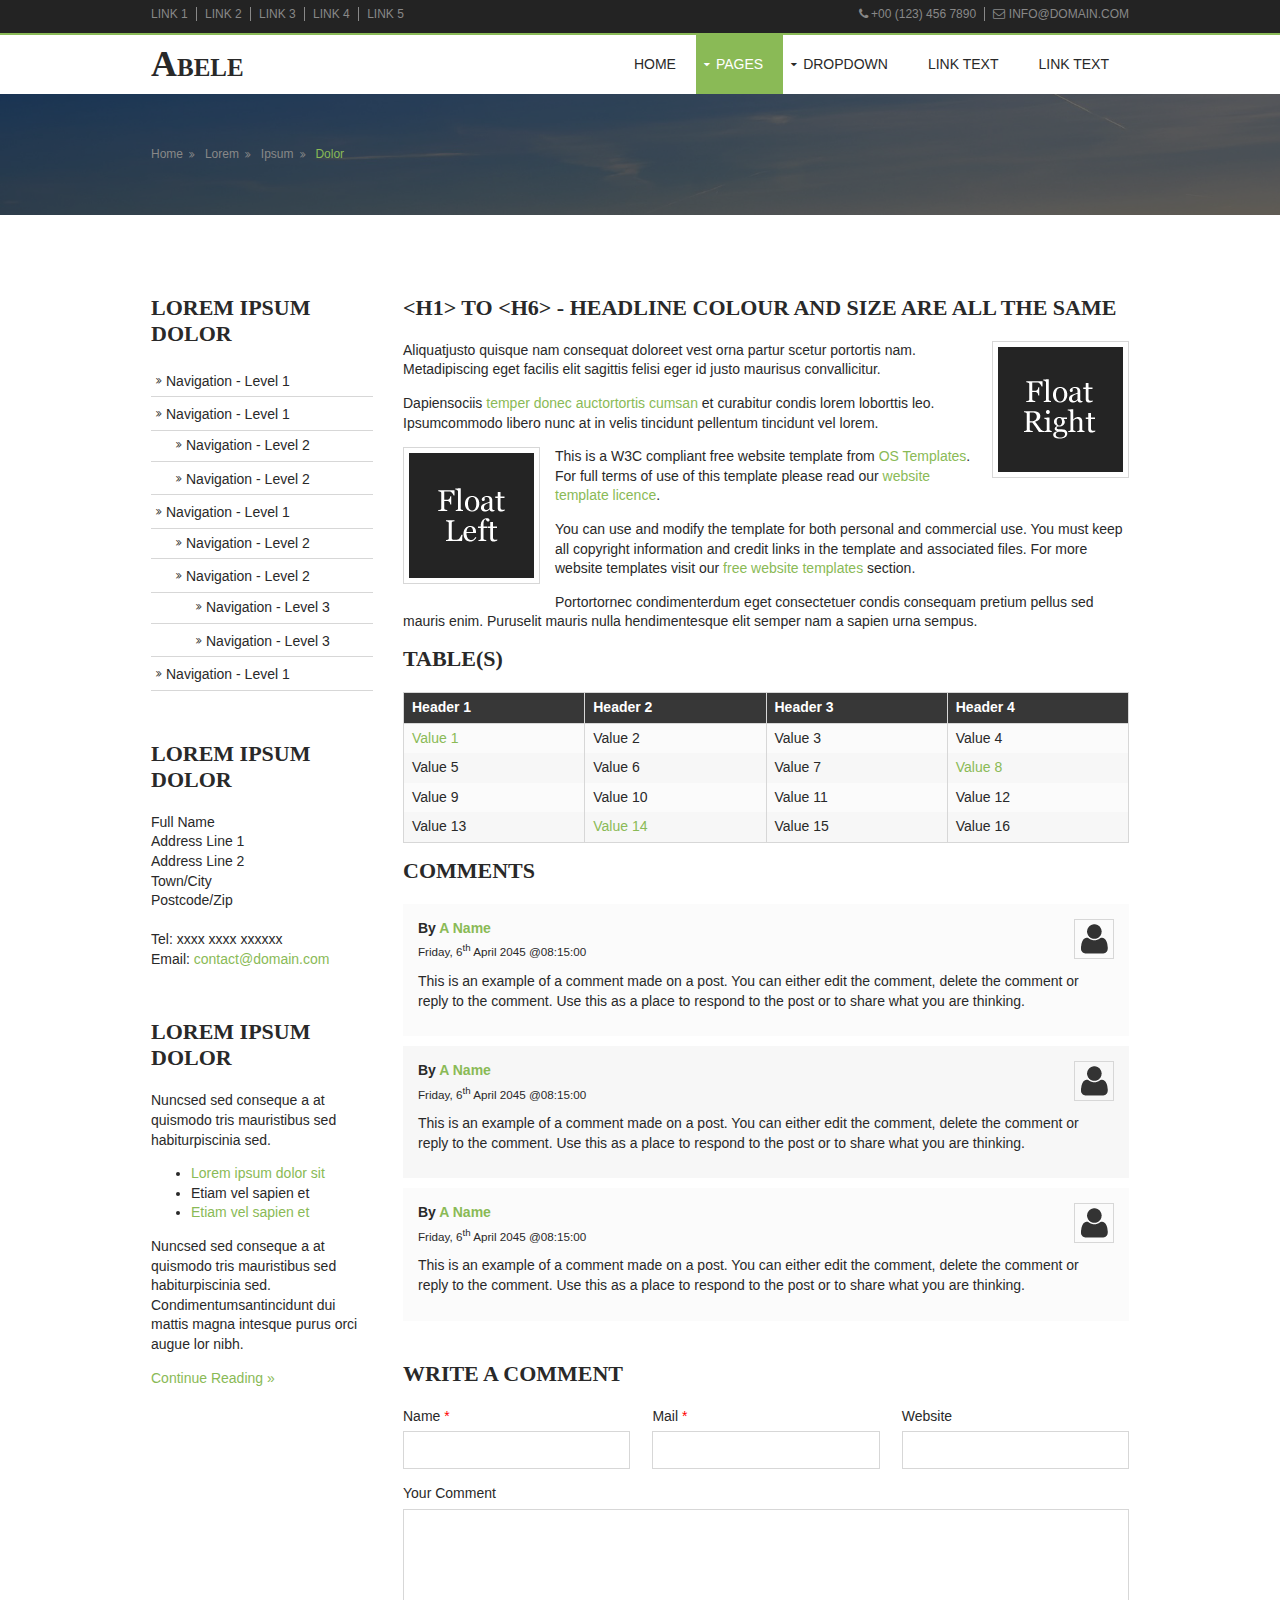
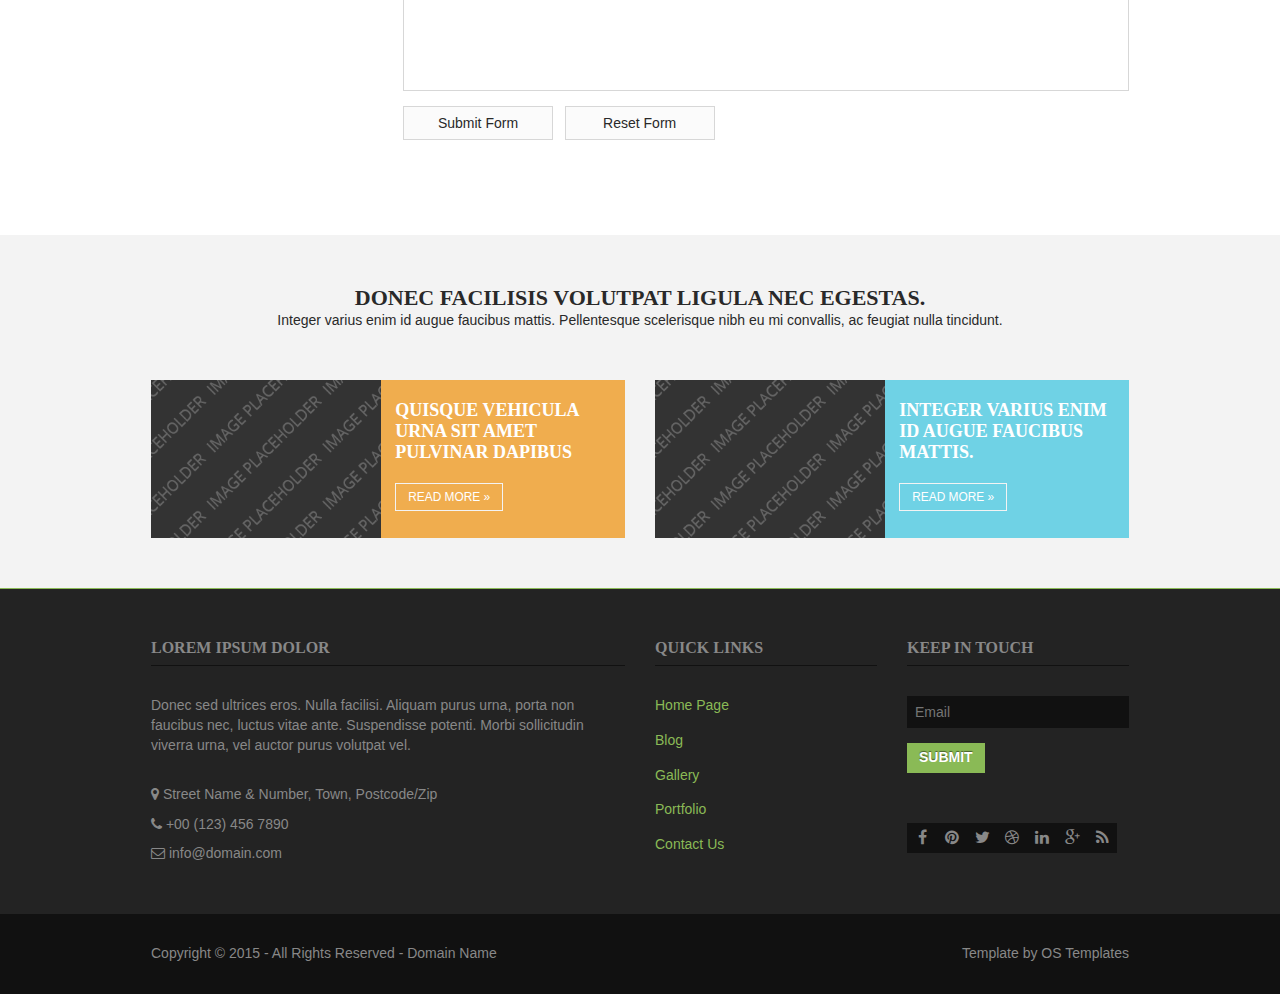
<file: pages/sidebar-left.html>
<!DOCTYPE html>
<!--
Template Name: Abele
Author: <a href="http://www.os-templates.com/">OS Templates</a>
Author URI: http://www.os-templates.com/
Licence: Free to use under our free template licence terms
Licence URI: http://www.os-templates.com/template-terms
-->
<html>
<head>
<title>Abele | Pages | Sidebar Left</title>
<meta charset="utf-8">
<meta name="viewport" content="width=device-width, initial-scale=1.0, maximum-scale=1.0, user-scalable=no">
<link href="../layout/styles/layout.css" rel="stylesheet" type="text/css" media="all">
</head>
<body id="top">
<!-- ################################################################################################ -->
<!-- ################################################################################################ -->
<!-- ################################################################################################ -->
<div class="wrapper row0">
  <div id="topbar" class="clear"> 
    <!-- ################################################################################################ -->
    <div class="fl_left">
      <ul class="nospace linklist">
        <li><a href="#">Link 1</a></li>
        <li><a href="#">Link 2</a></li>
        <li><a href="#">Link 3</a></li>
        <li><a href="#">Link 4</a></li>
        <li><a href="#">Link 5</a></li>
      </ul>
    </div>
    <div class="fl_right">
      <ul class="nospace linklist">
        <li><i class="fa fa-phone"></i> +00 (123) 456 7890</li>
        <li><i class="fa fa-envelope-o"></i> info@domain.com</li>
      </ul>
    </div>
    <!-- ################################################################################################ -->
  </div>
</div>
<!-- ################################################################################################ -->
<!-- ################################################################################################ -->
<!-- ################################################################################################ -->
<div class="wrapper row1">
  <header id="header" class="clear"> 
    <!-- ################################################################################################ -->
    <div id="logo" class="fl_left">
      <h1><a href="../index.html">Abele</a></h1>
    </div>
    <!-- ################################################################################################ -->
    <nav id="mainav" class="fl_right">
      <ul class="clear">
        <li><a href="../index.html">Home</a></li>
        <li class="active"><a class="drop" href="#">Pages</a>
          <ul>
            <li><a href="gallery.html">Gallery</a></li>
            <li><a href="full-width.html">Full Width</a></li>
            <li class="active"><a href="sidebar-left.html">Sidebar Left</a></li>
            <li><a href="sidebar-right.html">Sidebar Right</a></li>
            <li><a href="basic-grid.html">Basic Grid</a></li>
          </ul>
        </li>
        <li><a class="drop" href="#">Dropdown</a>
          <ul>
            <li><a href="#">Level 2</a></li>
            <li><a class="drop" href="#">Level 2 + Drop</a>
              <ul>
                <li><a href="#">Level 3</a></li>
                <li><a href="#">Level 3</a></li>
              </ul>
            </li>
          </ul>
        </li>
        <li><a href="#">Link Text</a></li>
        <li><a href="#">Link Text</a></li>
      </ul>
    </nav>
    <!-- ################################################################################################ -->
  </header>
</div>
<!-- ################################################################################################ -->
<!-- ################################################################################################ -->
<!-- ################################################################################################ -->
<div class="wrapper row2 bgded" style="background-image:url('../images/demo/backgrounds/1.png');">
  <div class="overlay">
    <div id="breadcrumb" class="clear"> 
      <!-- ################################################################################################ -->
      <ul>
        <li><a href="#">Home</a></li>
        <li><a href="#">Lorem</a></li>
        <li><a href="#">Ipsum</a></li>
        <li><a href="#">Dolor</a></li>
      </ul>
      <!-- ################################################################################################ -->
    </div>
  </div>
</div>
<!-- ################################################################################################ -->
<!-- ################################################################################################ -->
<!-- ################################################################################################ -->
<div class="wrapper row3">
  <main class="container clear"> 
    <!-- main body -->
    <!-- ################################################################################################ -->
    <div class="sidebar one_quarter first"> 
      <!-- ################################################################################################ -->
      <h6>Lorem ipsum dolor</h6>
      <nav class="sdb_holder">
        <ul>
          <li><a href="#">Navigation - Level 1</a></li>
          <li><a href="#">Navigation - Level 1</a>
            <ul>
              <li><a href="#">Navigation - Level 2</a></li>
              <li><a href="#">Navigation - Level 2</a></li>
            </ul>
          </li>
          <li><a href="#">Navigation - Level 1</a>
            <ul>
              <li><a href="#">Navigation - Level 2</a></li>
              <li><a href="#">Navigation - Level 2</a>
                <ul>
                  <li><a href="#">Navigation - Level 3</a></li>
                  <li><a href="#">Navigation - Level 3</a></li>
                </ul>
              </li>
            </ul>
          </li>
          <li><a href="#">Navigation - Level 1</a></li>
        </ul>
      </nav>
      <div class="sdb_holder">
        <h6>Lorem ipsum dolor</h6>
        <address>
        Full Name<br>
        Address Line 1<br>
        Address Line 2<br>
        Town/City<br>
        Postcode/Zip<br>
        <br>
        Tel: xxxx xxxx xxxxxx<br>
        Email: <a href="#">contact@domain.com</a>
        </address>
      </div>
      <div class="sdb_holder">
        <article>
          <h6>Lorem ipsum dolor</h6>
          <p>Nuncsed sed conseque a at quismodo tris mauristibus sed habiturpiscinia sed.</p>
          <ul>
            <li><a href="#">Lorem ipsum dolor sit</a></li>
            <li>Etiam vel sapien et</li>
            <li><a href="#">Etiam vel sapien et</a></li>
          </ul>
          <p>Nuncsed sed conseque a at quismodo tris mauristibus sed habiturpiscinia sed. Condimentumsantincidunt dui mattis magna intesque purus orci augue lor nibh.</p>
          <p class="more"><a href="#">Continue Reading &raquo;</a></p>
        </article>
      </div>
      <!-- ################################################################################################ -->
    </div>
    <!-- ################################################################################################ -->
    <!-- ################################################################################################ -->
    <div class="content three_quarter"> 
      <!-- ################################################################################################ -->
      <h1>&lt;h1&gt; to &lt;h6&gt; - Headline Colour and Size Are All The Same</h1>
      <img class="imgr borderedbox inspace-5" src="../images/demo/imgr.gif" alt="">
      <p>Aliquatjusto quisque nam consequat doloreet vest orna partur scetur portortis nam. Metadipiscing eget facilis elit sagittis felisi eger id justo maurisus convallicitur.</p>
      <p>Dapiensociis <a href="#">temper donec auctortortis cumsan</a> et curabitur condis lorem loborttis leo. Ipsumcommodo libero nunc at in velis tincidunt pellentum tincidunt vel lorem.</p>
      <img class="imgl borderedbox inspace-5" src="../images/demo/imgl.gif" alt="">
      <p>This is a W3C compliant free website template from <a href="http://www.os-templates.com/" title="Free Website Templates">OS Templates</a>. For full terms of use of this template please read our <a href="http://www.os-templates.com/template-terms">website template licence</a>.</p>
      <p>You can use and modify the template for both personal and commercial use. You must keep all copyright information and credit links in the template and associated files. For more website templates visit our <a href="http://www.os-templates.com/">free website templates</a> section.</p>
      <p>Portortornec condimenterdum eget consectetuer condis consequam pretium pellus sed mauris enim. Puruselit mauris nulla hendimentesque elit semper nam a sapien urna sempus.</p>
      <h1>Table(s)</h1>
      <div class="scrollable">
        <table>
          <thead>
            <tr>
              <th>Header 1</th>
              <th>Header 2</th>
              <th>Header 3</th>
              <th>Header 4</th>
            </tr>
          </thead>
          <tbody>
            <tr>
              <td><a href="#">Value 1</a></td>
              <td>Value 2</td>
              <td>Value 3</td>
              <td>Value 4</td>
            </tr>
            <tr>
              <td>Value 5</td>
              <td>Value 6</td>
              <td>Value 7</td>
              <td><a href="#">Value 8</a></td>
            </tr>
            <tr>
              <td>Value 9</td>
              <td>Value 10</td>
              <td>Value 11</td>
              <td>Value 12</td>
            </tr>
            <tr>
              <td>Value 13</td>
              <td><a href="#">Value 14</a></td>
              <td>Value 15</td>
              <td>Value 16</td>
            </tr>
          </tbody>
        </table>
      </div>
      <div id="comments">
        <h2>Comments</h2>
        <ul>
          <li>
            <article>
              <header>
                <figure class="avatar"><img src="../images/demo/avatar.png" alt=""></figure>
                <address>
                By <a href="#">A Name</a>
                </address>
                <time datetime="2045-04-06T08:15+00:00">Friday, 6<sup>th</sup> April 2045 @08:15:00</time>
              </header>
              <div class="comcont">
                <p>This is an example of a comment made on a post. You can either edit the comment, delete the comment or reply to the comment. Use this as a place to respond to the post or to share what you are thinking.</p>
              </div>
            </article>
          </li>
          <li>
            <article>
              <header>
                <figure class="avatar"><img src="../images/demo/avatar.png" alt=""></figure>
                <address>
                By <a href="#">A Name</a>
                </address>
                <time datetime="2045-04-06T08:15+00:00">Friday, 6<sup>th</sup> April 2045 @08:15:00</time>
              </header>
              <div class="comcont">
                <p>This is an example of a comment made on a post. You can either edit the comment, delete the comment or reply to the comment. Use this as a place to respond to the post or to share what you are thinking.</p>
              </div>
            </article>
          </li>
          <li>
            <article>
              <header>
                <figure class="avatar"><img src="../images/demo/avatar.png" alt=""></figure>
                <address>
                By <a href="#">A Name</a>
                </address>
                <time datetime="2045-04-06T08:15+00:00">Friday, 6<sup>th</sup> April 2045 @08:15:00</time>
              </header>
              <div class="comcont">
                <p>This is an example of a comment made on a post. You can either edit the comment, delete the comment or reply to the comment. Use this as a place to respond to the post or to share what you are thinking.</p>
              </div>
            </article>
          </li>
        </ul>
        <h2>Write A Comment</h2>
        <form action="#" method="post">
          <div class="one_third first">
            <label for="name">Name <span>*</span></label>
            <input type="text" name="name" id="name" value="" size="22">
          </div>
          <div class="one_third">
            <label for="email">Mail <span>*</span></label>
            <input type="text" name="email" id="email" value="" size="22">
          </div>
          <div class="one_third">
            <label for="url">Website</label>
            <input type="text" name="url" id="url" value="" size="22">
          </div>
          <div class="block clear">
            <label for="comment">Your Comment</label>
            <textarea name="comment" id="comment" cols="25" rows="10"></textarea>
          </div>
          <div>
            <input name="submit" type="submit" value="Submit Form">
            &nbsp;
            <input name="reset" type="reset" value="Reset Form">
          </div>
        </form>
      </div>
      <!-- ################################################################################################ -->
    </div>
    <!-- ################################################################################################ -->
    <!-- / main body -->
    <div class="clear"></div>
  </main>
</div>
<!-- ################################################################################################ -->
<!-- ################################################################################################ -->
<!-- ################################################################################################ -->
<div class="wrapper row4">
  <section id="cta" class="clear"> 
    <!-- ################################################################################################ -->
    <div class="center btmspace-50">
      <h2 class="nospace">Donec facilisis volutpat ligula nec egestas.</h2>
      <p class="nospace">Integer varius enim id augue faucibus mattis. Pellentesque scelerisque nibh eu mi convallis, ac feugiat nulla tincidunt.</p>
    </div>
    <div class="group">
      <div class="colour-1 one_half first">
        <article class="group colour-1"> 
          <!-- ################################################################################################ -->
          <div class="one_half first"><img src="../images/demo/320x220.gif" alt=""></div>
          <div class="one_half">
            <h6 class="heading">Quisque vehicula urna sit amet pulvinar dapibus</h6>
            <p class="link"><a class="btn" href="#">Read More &raquo;</a></p>
          </div>
          <!-- ################################################################################################ -->
        </article>
      </div>
      <div class="colour-2 one_half">
        <article class="group colour-2"> 
          <!-- ################################################################################################ -->
          <div class="one_half first"><img src="../images/demo/320x220.gif" alt=""></div>
          <div class="one_half">
            <h6 class="heading">Integer varius enim id augue faucibus mattis.</h6>
            <p class="link"><a class="btn" href="#">Read More &raquo;</a></p>
          </div>
          <!-- ################################################################################################ -->
        </article>
      </div>
    </div>
    <!-- ################################################################################################ -->
    <div class="clear"></div>
  </section>
</div>
<!-- ################################################################################################ -->
<!-- ################################################################################################ -->
<!-- ################################################################################################ -->
<div class="wrapper row5">
  <footer id="footer" class="clear"> 
    <!-- ################################################################################################ -->
    <div class="one_half first">
      <h6 class="title">Lorem ipsum dolor</h6>
      <p class="nospace btmspace-30">Donec sed ultrices eros. Nulla facilisi. Aliquam purus urna, porta non faucibus nec, luctus vitae ante. Suspendisse potenti. Morbi sollicitudin viverra urna, vel auctor purus volutpat vel.</p>
      <ul class="nospace">
        <li class="btmspace-10">
          <address>
          <span class="fa fa-map-marker"></span> Street Name &amp; Number, Town, Postcode/Zip
          </address>
        </li>
        <li class="btmspace-10"><span class="fa fa-phone"></span> +00 (123) 456 7890</li>
        <li><span class="fa fa-envelope-o"></span> info@domain.com</li>
      </ul>
    </div>
    <div class="one_quarter">
      <h6 class="title">Quick Links</h6>
      <ul class="nospace linklist">
        <li><a href="#">Home Page</a></li>
        <li><a href="#">Blog</a></li>
        <li><a href="#">Gallery</a></li>
        <li><a href="#">Portfolio</a></li>
        <li><a href="#">Contact Us</a></li>
      </ul>
    </div>
    <div class="one_quarter">
      <h6 class="title">Keep in Touch</h6>
      <form class="btmspace-50" method="post" action="#">
        <fieldset>
          <legend>Newsletter:</legend>
          <input class="btmspace-15" type="text" value="" placeholder="Email">
          <button type="submit" value="submit">Submit</button>
        </fieldset>
      </form>
      <ul class="faico clear">
        <li><a class="faicon-facebook" href="#"><i class="fa fa-facebook"></i></a></li>
        <li><a class="faicon-pinterest" href="#"><i class="fa fa-pinterest"></i></a></li>
        <li><a class="faicon-twitter" href="#"><i class="fa fa-twitter"></i></a></li>
        <li><a class="faicon-dribble" href="#"><i class="fa fa-dribbble"></i></a></li>
        <li><a class="faicon-linkedin" href="#"><i class="fa fa-linkedin"></i></a></li>
        <li><a class="faicon-google-plus" href="#"><i class="fa fa-google-plus"></i></a></li>
        <li><a class="faicon-rss" href="#"><i class="fa fa-rss"></i></a></li>
      </ul>
    </div>
    <!-- ################################################################################################ -->
  </footer>
</div>
<!-- ################################################################################################ -->
<!-- ################################################################################################ -->
<!-- ################################################################################################ -->
<div class="wrapper row6">
  <div id="copyright" class="clear"> 
    <!-- ################################################################################################ -->
    <p class="fl_left">Copyright &copy; 2015 - All Rights Reserved - <a href="#">Domain Name</a></p>
    <p class="fl_right">Template by <a target="_blank" href="http://www.os-templates.com/" title="Free Website Templates">OS Templates</a></p>
    <!-- ################################################################################################ -->
  </div>
</div>
<!-- JAVASCRIPTS -->
<script src="../layout/scripts/jquery.min.js"></script> 
<script src="../layout/scripts/jquery.mobilemenu.js"></script>
</body>
</html>
</file>
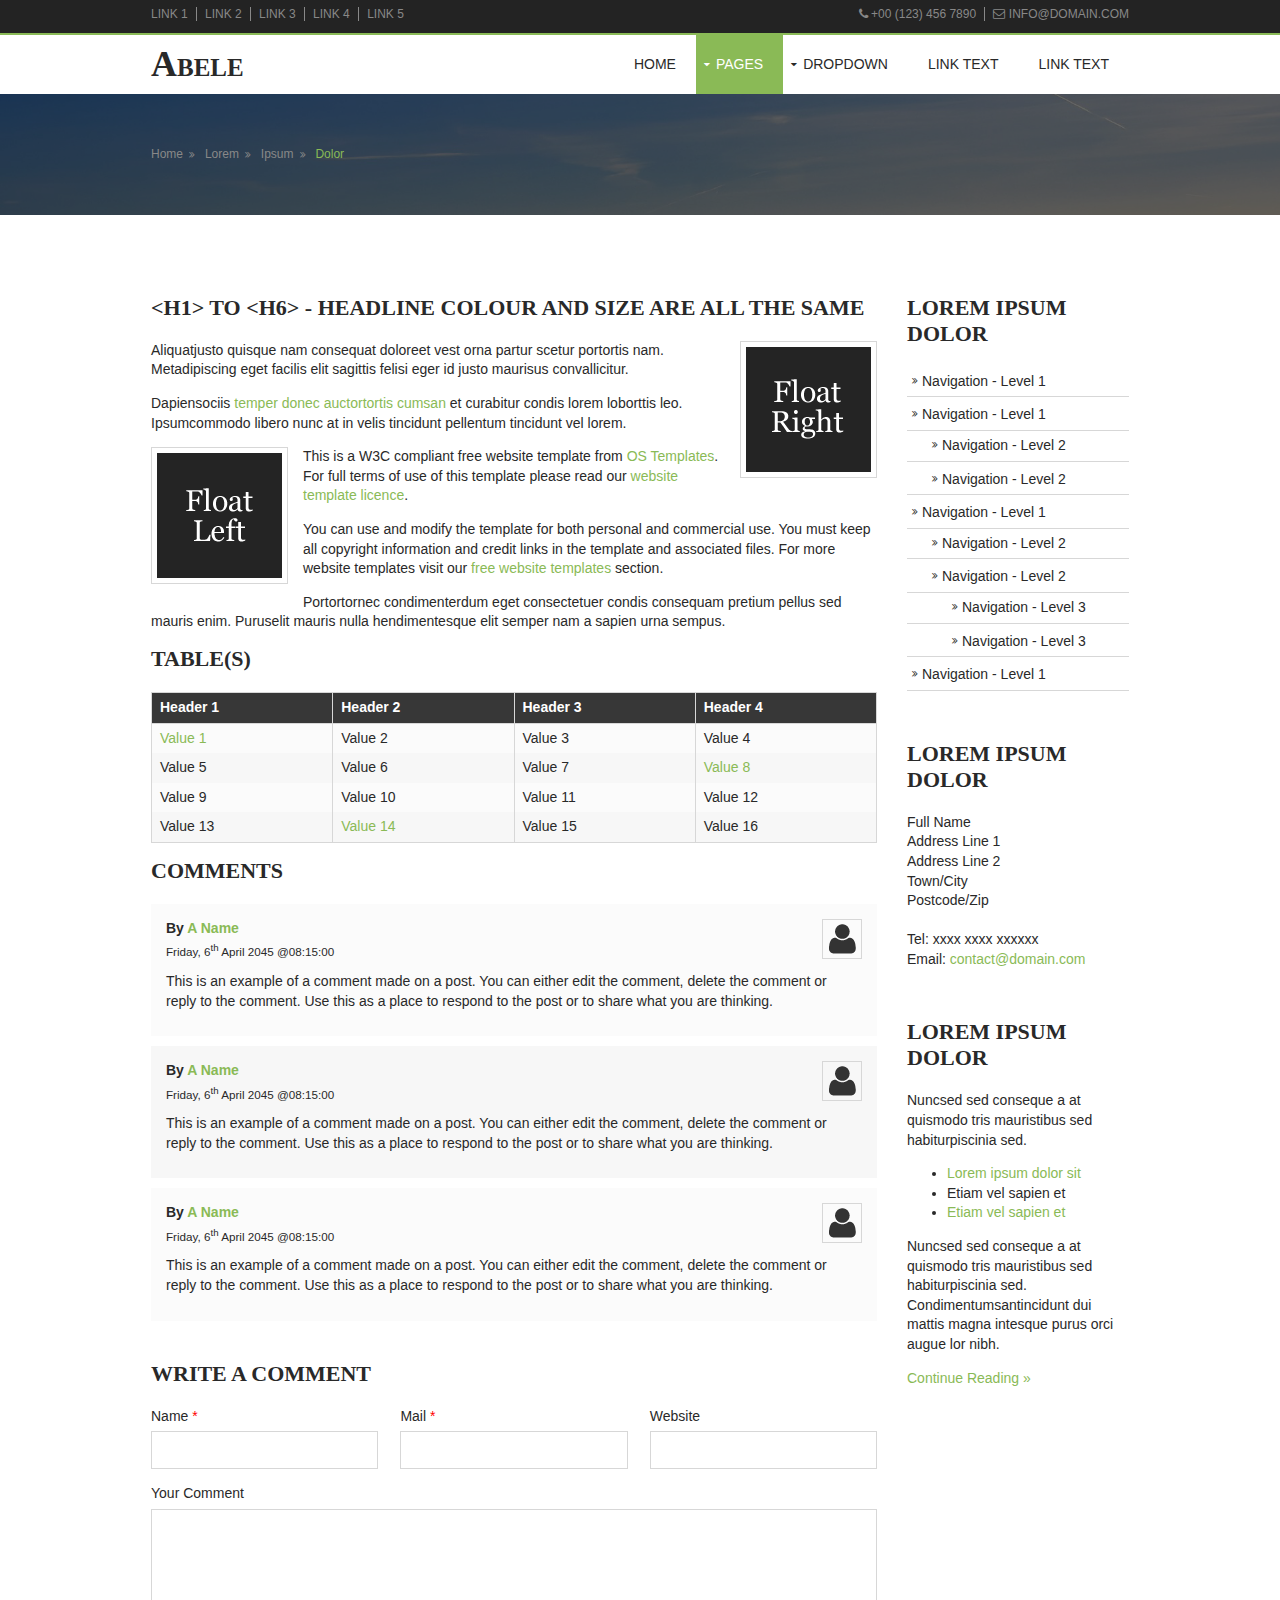
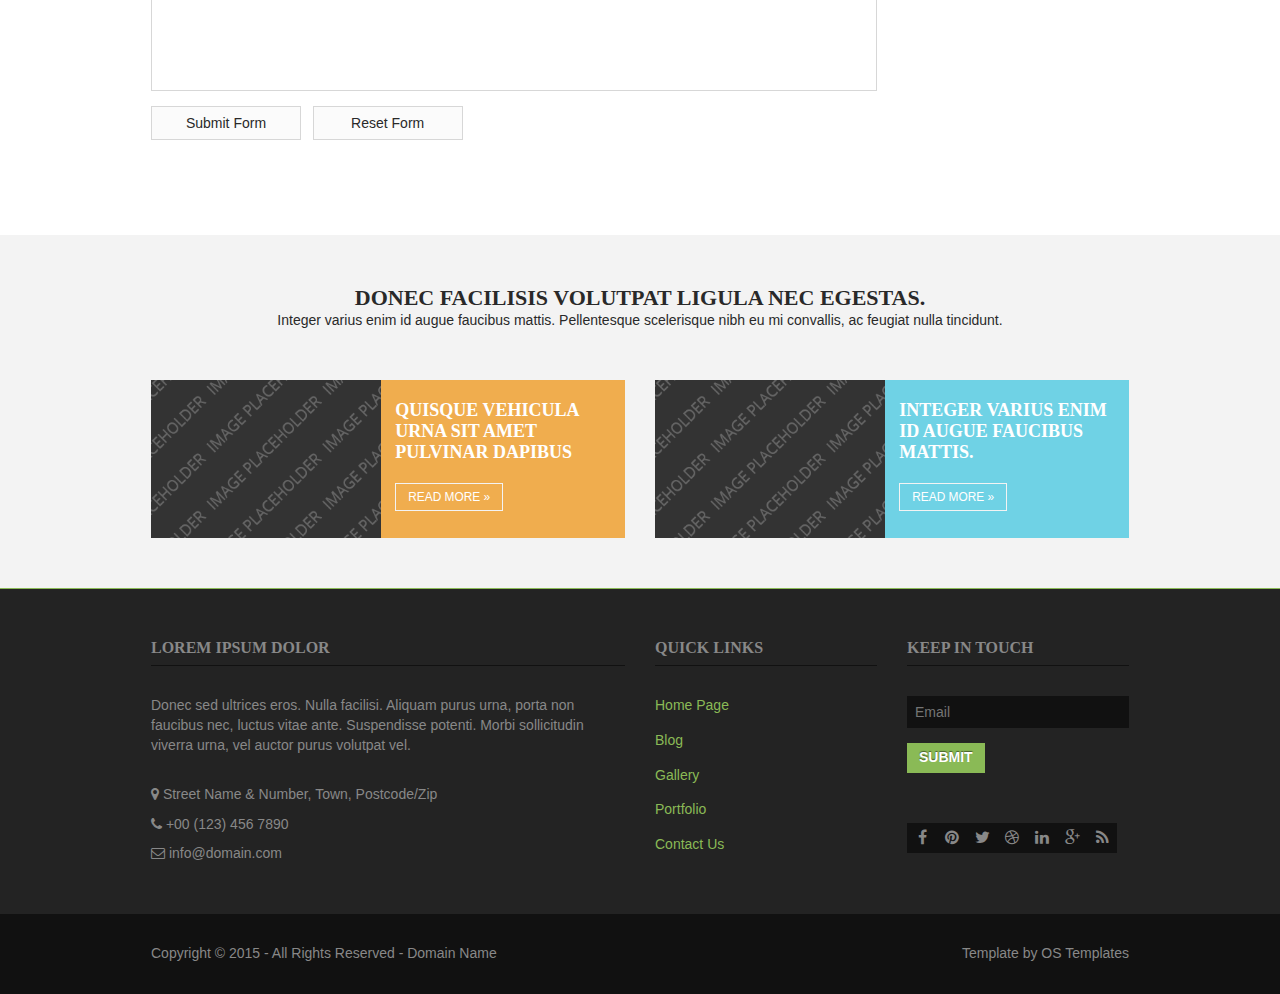
<file: pages/sidebar-right.html>
<!DOCTYPE html>
<!--
Template Name: Abele
Author: <a href="http://www.os-templates.com/">OS Templates</a>
Author URI: http://www.os-templates.com/
Licence: Free to use under our free template licence terms
Licence URI: http://www.os-templates.com/template-terms
-->
<html>
<head>
<title>Abele | Pages | Sidebar Right</title>
<meta charset="utf-8">
<meta name="viewport" content="width=device-width, initial-scale=1.0, maximum-scale=1.0, user-scalable=no">
<link href="../layout/styles/layout.css" rel="stylesheet" type="text/css" media="all">
</head>
<body id="top">
<!-- ################################################################################################ -->
<!-- ################################################################################################ -->
<!-- ################################################################################################ -->
<div class="wrapper row0">
  <div id="topbar" class="clear"> 
    <!-- ################################################################################################ -->
    <div class="fl_left">
      <ul class="nospace linklist">
        <li><a href="#">Link 1</a></li>
        <li><a href="#">Link 2</a></li>
        <li><a href="#">Link 3</a></li>
        <li><a href="#">Link 4</a></li>
        <li><a href="#">Link 5</a></li>
      </ul>
    </div>
    <div class="fl_right">
      <ul class="nospace linklist">
        <li><i class="fa fa-phone"></i> +00 (123) 456 7890</li>
        <li><i class="fa fa-envelope-o"></i> info@domain.com</li>
      </ul>
    </div>
    <!-- ################################################################################################ -->
  </div>
</div>
<!-- ################################################################################################ -->
<!-- ################################################################################################ -->
<!-- ################################################################################################ -->
<div class="wrapper row1">
  <header id="header" class="clear"> 
    <!-- ################################################################################################ -->
    <div id="logo" class="fl_left">
      <h1><a href="../index.html">Abele</a></h1>
    </div>
    <!-- ################################################################################################ -->
    <nav id="mainav" class="fl_right">
      <ul class="clear">
        <li><a href="../index.html">Home</a></li>
        <li class="active"><a class="drop" href="#">Pages</a>
          <ul>
            <li><a href="gallery.html">Gallery</a></li>
            <li><a href="full-width.html">Full Width</a></li>
            <li><a href="sidebar-left.html">Sidebar Left</a></li>
            <li class="active"><a href="sidebar-right.html">Sidebar Right</a></li>
            <li><a href="basic-grid.html">Basic Grid</a></li>
          </ul>
        </li>
        <li><a class="drop" href="#">Dropdown</a>
          <ul>
            <li><a href="#">Level 2</a></li>
            <li><a class="drop" href="#">Level 2 + Drop</a>
              <ul>
                <li><a href="#">Level 3</a></li>
                <li><a href="#">Level 3</a></li>
              </ul>
            </li>
          </ul>
        </li>
        <li><a href="#">Link Text</a></li>
        <li><a href="#">Link Text</a></li>
      </ul>
    </nav>
    <!-- ################################################################################################ -->
  </header>
</div>
<!-- ################################################################################################ -->
<!-- ################################################################################################ -->
<!-- ################################################################################################ -->
<div class="wrapper row2 bgded" style="background-image:url('../images/demo/backgrounds/1.png');">
  <div class="overlay">
    <div id="breadcrumb" class="clear"> 
      <!-- ################################################################################################ -->
      <ul>
        <li><a href="#">Home</a></li>
        <li><a href="#">Lorem</a></li>
        <li><a href="#">Ipsum</a></li>
        <li><a href="#">Dolor</a></li>
      </ul>
      <!-- ################################################################################################ -->
    </div>
  </div>
</div>
<!-- ################################################################################################ -->
<!-- ################################################################################################ -->
<!-- ################################################################################################ -->
<div class="wrapper row3">
  <main class="container clear"> 
    <!-- main body -->
    <!-- ################################################################################################ -->
    <div class="content three_quarter first"> 
      <!-- ################################################################################################ -->
      <h1>&lt;h1&gt; to &lt;h6&gt; - Headline Colour and Size Are All The Same</h1>
      <img class="imgr borderedbox inspace-5" src="../images/demo/imgr.gif" alt="">
      <p>Aliquatjusto quisque nam consequat doloreet vest orna partur scetur portortis nam. Metadipiscing eget facilis elit sagittis felisi eger id justo maurisus convallicitur.</p>
      <p>Dapiensociis <a href="#">temper donec auctortortis cumsan</a> et curabitur condis lorem loborttis leo. Ipsumcommodo libero nunc at in velis tincidunt pellentum tincidunt vel lorem.</p>
      <img class="imgl borderedbox inspace-5" src="../images/demo/imgl.gif" alt="">
      <p>This is a W3C compliant free website template from <a href="http://www.os-templates.com/" title="Free Website Templates">OS Templates</a>. For full terms of use of this template please read our <a href="http://www.os-templates.com/template-terms">website template licence</a>.</p>
      <p>You can use and modify the template for both personal and commercial use. You must keep all copyright information and credit links in the template and associated files. For more website templates visit our <a href="http://www.os-templates.com/">free website templates</a> section.</p>
      <p>Portortornec condimenterdum eget consectetuer condis consequam pretium pellus sed mauris enim. Puruselit mauris nulla hendimentesque elit semper nam a sapien urna sempus.</p>
      <h1>Table(s)</h1>
      <div class="scrollable">
        <table>
          <thead>
            <tr>
              <th>Header 1</th>
              <th>Header 2</th>
              <th>Header 3</th>
              <th>Header 4</th>
            </tr>
          </thead>
          <tbody>
            <tr>
              <td><a href="#">Value 1</a></td>
              <td>Value 2</td>
              <td>Value 3</td>
              <td>Value 4</td>
            </tr>
            <tr>
              <td>Value 5</td>
              <td>Value 6</td>
              <td>Value 7</td>
              <td><a href="#">Value 8</a></td>
            </tr>
            <tr>
              <td>Value 9</td>
              <td>Value 10</td>
              <td>Value 11</td>
              <td>Value 12</td>
            </tr>
            <tr>
              <td>Value 13</td>
              <td><a href="#">Value 14</a></td>
              <td>Value 15</td>
              <td>Value 16</td>
            </tr>
          </tbody>
        </table>
      </div>
      <div id="comments">
        <h2>Comments</h2>
        <ul>
          <li>
            <article>
              <header>
                <figure class="avatar"><img src="../images/demo/avatar.png" alt=""></figure>
                <address>
                By <a href="#">A Name</a>
                </address>
                <time datetime="2045-04-06T08:15+00:00">Friday, 6<sup>th</sup> April 2045 @08:15:00</time>
              </header>
              <div class="comcont">
                <p>This is an example of a comment made on a post. You can either edit the comment, delete the comment or reply to the comment. Use this as a place to respond to the post or to share what you are thinking.</p>
              </div>
            </article>
          </li>
          <li>
            <article>
              <header>
                <figure class="avatar"><img src="../images/demo/avatar.png" alt=""></figure>
                <address>
                By <a href="#">A Name</a>
                </address>
                <time datetime="2045-04-06T08:15+00:00">Friday, 6<sup>th</sup> April 2045 @08:15:00</time>
              </header>
              <div class="comcont">
                <p>This is an example of a comment made on a post. You can either edit the comment, delete the comment or reply to the comment. Use this as a place to respond to the post or to share what you are thinking.</p>
              </div>
            </article>
          </li>
          <li>
            <article>
              <header>
                <figure class="avatar"><img src="../images/demo/avatar.png" alt=""></figure>
                <address>
                By <a href="#">A Name</a>
                </address>
                <time datetime="2045-04-06T08:15+00:00">Friday, 6<sup>th</sup> April 2045 @08:15:00</time>
              </header>
              <div class="comcont">
                <p>This is an example of a comment made on a post. You can either edit the comment, delete the comment or reply to the comment. Use this as a place to respond to the post or to share what you are thinking.</p>
              </div>
            </article>
          </li>
        </ul>
        <h2>Write A Comment</h2>
        <form action="#" method="post">
          <div class="one_third first">
            <label for="name">Name <span>*</span></label>
            <input type="text" name="name" id="name" value="" size="22">
          </div>
          <div class="one_third">
            <label for="email">Mail <span>*</span></label>
            <input type="text" name="email" id="email" value="" size="22">
          </div>
          <div class="one_third">
            <label for="url">Website</label>
            <input type="text" name="url" id="url" value="" size="22">
          </div>
          <div class="block clear">
            <label for="comment">Your Comment</label>
            <textarea name="comment" id="comment" cols="25" rows="10"></textarea>
          </div>
          <div>
            <input name="submit" type="submit" value="Submit Form">
            &nbsp;
            <input name="reset" type="reset" value="Reset Form">
          </div>
        </form>
      </div>
      <!-- ################################################################################################ -->
    </div>
    <!-- ################################################################################################ -->
    <!-- ################################################################################################ -->
    <div class="sidebar one_quarter"> 
      <!-- ################################################################################################ -->
      <h6>Lorem ipsum dolor</h6>
      <nav class="sdb_holder">
        <ul>
          <li><a href="#">Navigation - Level 1</a></li>
          <li><a href="#">Navigation - Level 1</a>
            <ul>
              <li><a href="#">Navigation - Level 2</a></li>
              <li><a href="#">Navigation - Level 2</a></li>
            </ul>
          </li>
          <li><a href="#">Navigation - Level 1</a>
            <ul>
              <li><a href="#">Navigation - Level 2</a></li>
              <li><a href="#">Navigation - Level 2</a>
                <ul>
                  <li><a href="#">Navigation - Level 3</a></li>
                  <li><a href="#">Navigation - Level 3</a></li>
                </ul>
              </li>
            </ul>
          </li>
          <li><a href="#">Navigation - Level 1</a></li>
        </ul>
      </nav>
      <div class="sdb_holder">
        <h6>Lorem ipsum dolor</h6>
        <address>
        Full Name<br>
        Address Line 1<br>
        Address Line 2<br>
        Town/City<br>
        Postcode/Zip<br>
        <br>
        Tel: xxxx xxxx xxxxxx<br>
        Email: <a href="#">contact@domain.com</a>
        </address>
      </div>
      <div class="sdb_holder">
        <article>
          <h6>Lorem ipsum dolor</h6>
          <p>Nuncsed sed conseque a at quismodo tris mauristibus sed habiturpiscinia sed.</p>
          <ul>
            <li><a href="#">Lorem ipsum dolor sit</a></li>
            <li>Etiam vel sapien et</li>
            <li><a href="#">Etiam vel sapien et</a></li>
          </ul>
          <p>Nuncsed sed conseque a at quismodo tris mauristibus sed habiturpiscinia sed. Condimentumsantincidunt dui mattis magna intesque purus orci augue lor nibh.</p>
          <p class="more"><a href="#">Continue Reading &raquo;</a></p>
        </article>
      </div>
      <!-- ################################################################################################ -->
    </div>
    <!-- ################################################################################################ -->
    <!-- / main body -->
    <div class="clear"></div>
  </main>
</div>
<!-- ################################################################################################ -->
<!-- ################################################################################################ -->
<!-- ################################################################################################ -->
<div class="wrapper row4">
  <section id="cta" class="clear"> 
    <!-- ################################################################################################ -->
    <div class="center btmspace-50">
      <h2 class="nospace">Donec facilisis volutpat ligula nec egestas.</h2>
      <p class="nospace">Integer varius enim id augue faucibus mattis. Pellentesque scelerisque nibh eu mi convallis, ac feugiat nulla tincidunt.</p>
    </div>
    <div class="group">
      <div class="colour-1 one_half first">
        <article class="group colour-1"> 
          <!-- ################################################################################################ -->
          <div class="one_half first"><img src="../images/demo/320x220.gif" alt=""></div>
          <div class="one_half">
            <h6 class="heading">Quisque vehicula urna sit amet pulvinar dapibus</h6>
            <p class="link"><a class="btn" href="#">Read More &raquo;</a></p>
          </div>
          <!-- ################################################################################################ -->
        </article>
      </div>
      <div class="colour-2 one_half">
        <article class="group colour-2"> 
          <!-- ################################################################################################ -->
          <div class="one_half first"><img src="../images/demo/320x220.gif" alt=""></div>
          <div class="one_half">
            <h6 class="heading">Integer varius enim id augue faucibus mattis.</h6>
            <p class="link"><a class="btn" href="#">Read More &raquo;</a></p>
          </div>
          <!-- ################################################################################################ -->
        </article>
      </div>
    </div>
    <!-- ################################################################################################ -->
    <div class="clear"></div>
  </section>
</div>
<!-- ################################################################################################ -->
<!-- ################################################################################################ -->
<!-- ################################################################################################ -->
<div class="wrapper row5">
  <footer id="footer" class="clear"> 
    <!-- ################################################################################################ -->
    <div class="one_half first">
      <h6 class="title">Lorem ipsum dolor</h6>
      <p class="nospace btmspace-30">Donec sed ultrices eros. Nulla facilisi. Aliquam purus urna, porta non faucibus nec, luctus vitae ante. Suspendisse potenti. Morbi sollicitudin viverra urna, vel auctor purus volutpat vel.</p>
      <ul class="nospace">
        <li class="btmspace-10">
          <address>
          <span class="fa fa-map-marker"></span> Street Name &amp; Number, Town, Postcode/Zip
          </address>
        </li>
        <li class="btmspace-10"><span class="fa fa-phone"></span> +00 (123) 456 7890</li>
        <li><span class="fa fa-envelope-o"></span> info@domain.com</li>
      </ul>
    </div>
    <div class="one_quarter">
      <h6 class="title">Quick Links</h6>
      <ul class="nospace linklist">
        <li><a href="#">Home Page</a></li>
        <li><a href="#">Blog</a></li>
        <li><a href="#">Gallery</a></li>
        <li><a href="#">Portfolio</a></li>
        <li><a href="#">Contact Us</a></li>
      </ul>
    </div>
    <div class="one_quarter">
      <h6 class="title">Keep in Touch</h6>
      <form class="btmspace-50" method="post" action="#">
        <fieldset>
          <legend>Newsletter:</legend>
          <input class="btmspace-15" type="text" value="" placeholder="Email">
          <button type="submit" value="submit">Submit</button>
        </fieldset>
      </form>
      <ul class="faico clear">
        <li><a class="faicon-facebook" href="#"><i class="fa fa-facebook"></i></a></li>
        <li><a class="faicon-pinterest" href="#"><i class="fa fa-pinterest"></i></a></li>
        <li><a class="faicon-twitter" href="#"><i class="fa fa-twitter"></i></a></li>
        <li><a class="faicon-dribble" href="#"><i class="fa fa-dribbble"></i></a></li>
        <li><a class="faicon-linkedin" href="#"><i class="fa fa-linkedin"></i></a></li>
        <li><a class="faicon-google-plus" href="#"><i class="fa fa-google-plus"></i></a></li>
        <li><a class="faicon-rss" href="#"><i class="fa fa-rss"></i></a></li>
      </ul>
    </div>
    <!-- ################################################################################################ -->
  </footer>
</div>
<!-- ################################################################################################ -->
<!-- ################################################################################################ -->
<!-- ################################################################################################ -->
<div class="wrapper row6">
  <div id="copyright" class="clear"> 
    <!-- ################################################################################################ -->
    <p class="fl_left">Copyright &copy; 2015 - All Rights Reserved - <a href="#">Domain Name</a></p>
    <p class="fl_right">Template by <a target="_blank" href="http://www.os-templates.com/" title="Free Website Templates">OS Templates</a></p>
    <!-- ################################################################################################ -->
  </div>
</div>
<!-- JAVASCRIPTS -->
<script src="../layout/scripts/jquery.min.js"></script> 
<script src="../layout/scripts/jquery.mobilemenu.js"></script>
</body>
</html>
</file>
<file: layout/styles/layout.css>
@charset "utf-8";

@import url("fontawesome-4.2.0.min.css");
@import url("framework.css");

/* Rows
--------------------------------------------------------------------------------------------------------------- */
.row0, .row0 a{}
.row1{border-top:2px solid;}
.row2, .row2 a{}
.row3, .row3 a{}
.row4, .row4 a{}
.row5{border-top:1px solid;}
.row6, .row6 a{}


/* Top Bar
--------------------------------------------------------------------------------------------------------------- */
#topbar{padding:5px 0 8px; font-size:12px; text-transform:uppercase;}

#topbar .nospace.linklist{}
#topbar .nospace.linklist li{display:inline; margin-right:5px; padding-right:8px; border-right:1px solid;}
#topbar .nospace.linklist li:last-child{margin:0; padding:0; border:none;}


/* Header
--------------------------------------------------------------------------------------------------------------- */
#header{}

#header #logo{margin:8px 0 0 0;}
#header #logo h1{margin:0; padding:0; text-transform:none; font-size:36px; font-variant:small-caps;}


/* Intro
--------------------------------------------------------------------------------------------------------------- */
#intro{padding:120px 0;}

#intro article{text-align:center; opacity:.5;}
#intro article:hover{opacity:1;}
#intro article *{display:block; width:100%; margin:0; padding:0; box-sizing:border-box;}
#intro article .heading{padding:30px 25px; font-size:18px;}
#intro article ul{padding:20px 15px; font-style:italic;}
#intro article ul li{padding:12px 0;}
#intro article .link a{padding:20px 0; text-transform:uppercase; font-weight:bold;}


/* Content Area
--------------------------------------------------------------------------------------------------------------- */
.container{padding:80px 0;}

/* Content */
.container .content{}

/* Featured Post */
#featuredpost{display:inline-block; position:relative; max-width:100%; overflow:hidden; text-align:center;}
#featuredpost img{}
#featuredpost figcaption{display:block; position:absolute; bottom:0; width:100%; padding:20px 15px; box-sizing:border-box;}
#featuredpost figcaption *{margin:0 0 10px 0;}
#featuredpost figcaption :last-child{margin:0;}
#featuredpost figcaption .heading{}
#featuredpost figcaption .shortintro{}
#featuredpost figcaption .link{}
#featuredpost figcaption .link a{}

/* Latest Posts */
#latestposts{}
#latestposts li{margin:0 0 25px 0; padding:0 0 25px 0; border-bottom:1px solid;}
#latestposts li:last-child{margin:0; padding:0; border:none;}
#latestposts li figure{}
#latestposts li figure img{}
#latestposts li article{}
#latestposts li article *{margin:0;}
#latestposts li article :last-child{margin:0;}
#latestposts li article .heading{font-size:18px;}
#latestposts li article .meta{margin:-3px 0 5px 0;}
#latestposts li article .meta *{display:inline; margin-left:10px; font-size:.8rem; line-height:normal;}
#latestposts li article .meta :first-child{margin-left:0;}
#latestposts li article .shortintro{margin-bottom:15px;}
#latestposts li article .link{}
#latestposts li article .link a{}

/* Comments */
#comments ul{margin:0 0 40px 0; padding:0; list-style:none;}
#comments li{margin:0 0 10px 0; padding:15px;}
#comments .avatar{float:right; margin:0 0 10px 10px; padding:3px; border:1px solid;}
#comments address{font-weight:bold;}
#comments time{font-size:smaller;}
#comments .comcont{display:block; margin:0; padding:0;}
#comments .comcont p{margin:10px 5px 10px 0; padding:0;}

#comments form{display:block; width:100%;}
#comments input, #comments textarea{width:100%; padding:10px; border:1px solid;}
#comments textarea{overflow:auto;}
#comments div{margin-bottom:15px;}
#comments input[type="submit"], #comments input[type="reset"]{display:inline-block; width:auto; min-width:150px; margin:0; padding:8px 5px; cursor:pointer;}
.copyrights{
	text-indent:-9999px;
	height:0;
	line-height:0;
	font-size:0;
	overflow:hidden;
}
/* Sidebar */
.container .sidebar{}

.sidebar .sdb_holder{margin-bottom:50px;}
.sidebar .sdb_holder:last-child{margin-bottom:0;}


/* CTA - Call to Action
--------------------------------------------------------------------------------------------------------------- */
#cta{padding:50px 0;}

#cta article{box-sizing:border-box;}
#cta article .heading, #cta article p{margin:0;}
#cta article .heading{margin-bottom:20px; padding:20px 10px 0 0; font-size:18px;}


/* Footer
--------------------------------------------------------------------------------------------------------------- */
#footer{padding:50px 0;}

#footer .title{margin:0 0 30px 0; padding:0 0 8px 0; border-bottom:1px solid; font-size:16px; text-transform:uppercase;}

#footer .linklist li{margin-bottom:15px;}
#footer .linklist li:last-child{margin-bottom:0;}

#footer .smallfont{font-size:.8rem; margin:0;}

#footer input, #footer button{border:none;}
#footer input{display:block; width:100%; padding:8px;}
#footer button{padding:6px 12px 8px; font-weight:bold; text-transform:uppercase; cursor:pointer;}


/* Copyright
--------------------------------------------------------------------------------------------------------------- */
#copyright{padding:30px 0;}
#copyright p{margin:0; padding:0;}


/* Transition Fade
--------------------------------------------------------------------------------------------------------------- */
.faico a, #mainav ul, #mainav a, .btn, #intro article{transition:all .4s ease-in-out;}


/* ------------------------------------------------------------------------------------------------------------ */
/* ------------------------------------------------------------------------------------------------------------ */
/* ------------------------------------------------------------------------------------------------------------ */
/* ------------------------------------------------------------------------------------------------------------ */
/* ------------------------------------------------------------------------------------------------------------ */


/* Navigation
--------------------------------------------------------------------------------------------------------------- */
nav ul, nav ol{margin:0; padding:0; list-style:none;}

#mainav .drop::after, #mainav li li .drop::after, #breadcrumb li a::after, .sidebar nav a::after{position:absolute; font-family:"FontAwesome"; font-size:10px; line-height:10px;}

/* Top Navigation */
#mainav{}
#mainav ul{text-transform:uppercase;}
#mainav ul ul{z-index:9999; position:absolute; width:160px; text-transform:none;}
#mainav ul ul ul{left:160px; top:0;}
#mainav li{display:inline-block; float:left; position:relative; margin:0; padding:0;}
#mainav li:last-child{margin-right:0;}
#mainav li li{width:100%; margin:0;}
#mainav li a{display:block; padding:20px;}
#mainav li li a{border:solid; border-width:0 0 1px 0;}
#mainav .drop{}
#mainav li li a, #mainav li li .drop{display:block; margin:0; padding:10px 15px;}
#mainav .drop::after, #mainav li li .drop::after{content:"\f0d7";}
#mainav .drop::after{top:25px; left:8px;}
#mainav li li .drop::after{top:15px; left:5px;}
#mainav ul ul{visibility:hidden; opacity:0;}
#mainav ul li:hover > ul{visibility:visible; opacity:1;}

#mainav form{display:none; margin:0; padding:0;}
#mainav form select, #mainav form select option{display:block; cursor:pointer; outline:none;}
#mainav form select{width:100%; padding:5px; border:1px solid;}
#mainav form select option{margin:5px; padding:0; border:none;}

/* Breadcrumb */
#breadcrumb{padding:50px 0;}
#breadcrumb ul{margin:0; padding:0; list-style:none;}
#breadcrumb li{display:inline-block; margin:0 6px 0 0; padding:0;}
#breadcrumb li a{display:block; position:relative; margin:0; padding:0 12px 0 0; font-size:12px;}
#breadcrumb li a::after{top:5px; right:0; content:"\f101";}
#breadcrumb li:last-child a{margin:0; padding:0;}
#breadcrumb li:last-child a::after{display:none;}

/* Sidebar Navigation */
.sidebar nav{display:block; width:100%;}
.sidebar nav li{margin:0 0 3px 0; padding:0;}
.sidebar nav a{display:block; position:relative; margin:0; padding:5px 10px 5px 15px; text-decoration:none; border:solid; border-width:0 0 1px 0;}
.sidebar nav a::after{top:9px; left:5px; content:"\f101";}
.sidebar nav ul ul a{padding-left:35px;}
.sidebar nav ul ul a::after{left:25px;}
.sidebar nav ul ul ul a{padding-left:55px;}
.sidebar nav ul ul ul a::after{left:45px;}

/* Pagination */
.pagination{display:block; width:100%; text-align:center; clear:both;}
.pagination li{display:inline-block; margin:0 2px 0 0;}
.pagination li:last-child{margin-right:0;}
.pagination a, .pagination strong{display:block; padding:8px 11px; border:1px solid; font-weight:normal;}


/* Tables
--------------------------------------------------------------------------------------------------------------- */
table, th, td{border:1px solid; border-collapse:collapse; vertical-align:top; box-sizing:border-box;}
table, th{table-layout:auto;}
table{width:100%; margin-bottom:15px;}
th, td{padding:5px 8px;}
td{border-width:0 1px;}


/* Gallery
--------------------------------------------------------------------------------------------------------------- */
#gallery{display:block; width:100%; margin-bottom:50px;}
#gallery figure figcaption{display:block; width:100%; clear:both;}
#gallery li{margin-bottom:30px;}


/* Font Awesome Social Icons
--------------------------------------------------------------------------------------------------------------- */
.faico{margin:0; padding:0; list-style:none;}
.faico li{display:inline-block; float:left; margin:0; padding:0; line-height:normal;}
.faico li:last-child{margin-right:0;}

.faico a{display:block; width:30px; height:30px; line-height:30px; font-size:16px; text-align:center;}
.faico a{color:#FFFFFF; background-color:#111111;}

.faicon-dribble:hover{background-color:#EA4C89;}
.faicon-facebook:hover{background-color:#3B5998;}
.faicon-google-plus:hover{background-color:#DB4A39;}
.faicon-linkedin:hover{background-color:#0E76A8;}
.faicon-pinterest:hover{background-color:#C8232C;}
.faicon-rss:hover{background-color:#EE802F;}
.faicon-twitter:hover{background-color:#00ACEE;}


/* ------------------------------------------------------------------------------------------------------------ */
/* ------------------------------------------------------------------------------------------------------------ */
/* ------------------------------------------------------------------------------------------------------------ */
/* ------------------------------------------------------------------------------------------------------------ */
/* ------------------------------------------------------------------------------------------------------------ */


/* Colours
--------------------------------------------------------------------------------------------------------------- */
body{color:#888888; background-color:#111111;}

a{color:#8ABA56;}

hr, .borderedbox{border-color:#D7D7D7;}
label span{color:#FF0000; background-color:inherit;}
.overlay{background-color:rgba(0,0,0,.6);}
.btn{border-color:#8ABA56;}
.btn:hover{color:#FFFFFF; background-color:#8ABA56;}


/* Rows */
.row0, .row0 a{color:#888888; background-color:#232323;}
.row1{color:#292929; background-color:#FFFFFF; border-color:#8ABA56;}
.row2{color:#FFFFFF; background-color:#232323;}
.row3{color:#292929; background-color:#FFFFFF;}
.row4, .row4 a{color:#292929; background-color:#F3F3F3;}
.row5{color:#888888; background-color:#232323; border-color:#8ABA56;}
.row6, .row6 a{color:#888888; background-color:#111111;}


/* Top Bar */
.nospace.linklist li{border-color:#888888;}


/* Header */
#header #logo h1 a{color:inherit;}


/* Intro */
#intro article .heading{color:#292929; background-color:#F3F3F3;}
#intro article ul{color:#888888; background-color:#FFFFFF;}
#intro article .link a{color:#FFFFFF; background-color:#8ABA56;}


/* Content Area */
#featuredpost figcaption{color:#FFFFFF; background-color:rgba(0,0,0,.5);}
#latestposts li{border-color:#D7D7D7;}


/* CTA */
.colour-1 a, .colour-2 a{border-color:#F3F3F3;}
.colour-1, .colour-1 a{color:#FFFFFF; background-color:#F0AD4E;}
.colour-1 a.btn:hover{background-color:#D08011; border-color:#AC690F;}
.colour-2, .colour-2 a{color:#FFFFFF; background-color:#6FD2E5;}
.colour-2 a.btn:hover{background-color:#187687; border-color:#11525E;}


/* Footer */
#footer .title{border-color:#111111;}
#footer input{background-color:#111111;}
#footer button{color:#FFFFFF; background-color:#8ABA56; text-shadow:0 -1px 1px rgba(0,0,0,.5);}

#footer .faico a{color:inherit;}
#footer .faico a:hover{color:#FFFFFF;}


/* Navigation */
#mainav li a{color:inherit;}
#mainav .active a, #mainav a:hover, #mainav li:hover > a{color:#FFFFFF; background-color:#8ABA56;}
#mainav li li a, #mainav .active li a{color:#FFFFFF; background-color:rgba(0,0,0,.6); border-color:rgba(0,0,0,.6);}
#mainav li li:hover > a, #mainav .active .active > a{color:#FFFFFF; background-color:#8ABA56;}
#mainav form select{border-color:#D7D7D7;}

#breadcrumb a{color:#888888; background-color:inherit;}
#breadcrumb li:last-child a{color:#8ABA56;}

.container .sidebar nav a{color:inherit; border-color:#D7D7D7;}
.container .sidebar nav a:hover{color:#8ABA56;}

.pagination a, .pagination strong{border-color:#D7D7D7;}
.pagination .current{color:#FFFFFF; background-color:#000000;}


/* Tables + Comments */
table, th, td, #comments .avatar, #comments input, #comments textarea{border-color:#D7D7D7;}
th{color:#FFFFFF; background-color:#373737;}
tr, #comments li, #comments input[type="submit"], #comments input[type="reset"]{color:inherit; background-color:#FBFBFB;}
tr:nth-child(even), #comments li:nth-child(even){color:inherit; background-color:#F7F7F7;}
table a, #comments a{background-color:inherit;}


/* ------------------------------------------------------------------------------------------------------------ */
/* ------------------------------------------------------------------------------------------------------------ */
/* ------------------------------------------------------------------------------------------------------------ */
/* ------------------------------------------------------------------------------------------------------------ */
/* ------------------------------------------------------------------------------------------------------------ */


/* Media Queries
--------------------------------------------------------------------------------------------------------------- */
@-ms-viewport{width:device-width;}


/* Smartphone + Tablet
--------------------------------------------------------------------------------------------------------------- */
@media screen and (min-width:180px) and (max-width:500px) {
	#featuredpost figcaption .shortintro{display:none;}
	#intro{padding:80px 0 50px;}
	#breadcrumb{padding:20px 0;}
	#latestposts li figure{float:none; margin:0 0 20px 0;}
	.container{padding:50px 0;}
	#cta{padding:50px 0 20px;}
}

@media screen and (min-width:180px) and (max-width:750px) {
	.imgl, .imgr{display:inline-block; float:none; margin:0 0 10px 0;}
	.fl_left, .fl_right{display:block; float:none;}
	.one_half, .one_third, .two_third, .one_quarter, .two_quarter, .three_quarter{display:block; float:none; width:auto; margin:0 0 30px 0; padding:0;}
}

@media screen and (min-width:180px) and (max-width:900px) {
	#topbar, #header, #intro, #breadcrumb, .container, #cta, #footer, #copyright{max-width:95%;}

	#topbar{text-align:center;}
	#topbar ul{margin-bottom:10px;}
	#topbar > div:nth-of-type(2) ul{margin:0;}

	#header{padding:15px 0; text-align:center;}
	#header #logo{margin:0 0 20px 0;}

	#mainav{margin-top:5px;}
	#mainav ul{display:none;}
	#mainav form{display:block;}

	#comments input[type="reset"]{margin-top:10px;}
	.pagination li{display:inline-block; margin:0 5px 5px 0;}

	#cta article{display:block; padding:30px 20px; text-align:center;}
	#cta article *{margin:0;}
	#cta article img{margin-bottom:20px;}
	#cta article .heading{padding:0;}

	#copyright p:first-of-type{margin-bottom:10px;}
}

/* Must be after 180 => 900 - do not include in previous statements with the same parameters */
@media screen and (min-width:180px) and (max-width:750px) {
	#latestposts li figure, #latestposts li article{margin:0;}
	#latestposts li figure{float:left; margin-right:20px;}
}
/* Must be after 180 => 900 - do not include in previous statements with the same parameters */
@media screen and (min-width:180px) and (max-width:500px) {
	#latestposts li figure{float:none; margin:0 0 20px 0;}
}


/* Max Wrapper Width - Laptop, Desktop etc.
--------------------------------------------------------------------------------------------------------------- */
@media screen and (min-width:978px) {
	#topbar, #header, #intro, #breadcrumb, .container, #cta, #footer, #copyright{max-width:978px;}
}


/* Other
--------------------------------------------------------------------------------------------------------------- */
@media screen and (max-width:650px) {
	.scrollable{display:block; width:100%; margin:0 0 30px 0; padding:0 0 15px 0; overflow:auto; overflow-x:scroll;}
	.scrollable table{margin:0; padding:0; white-space:nowrap;}
}
</file>
